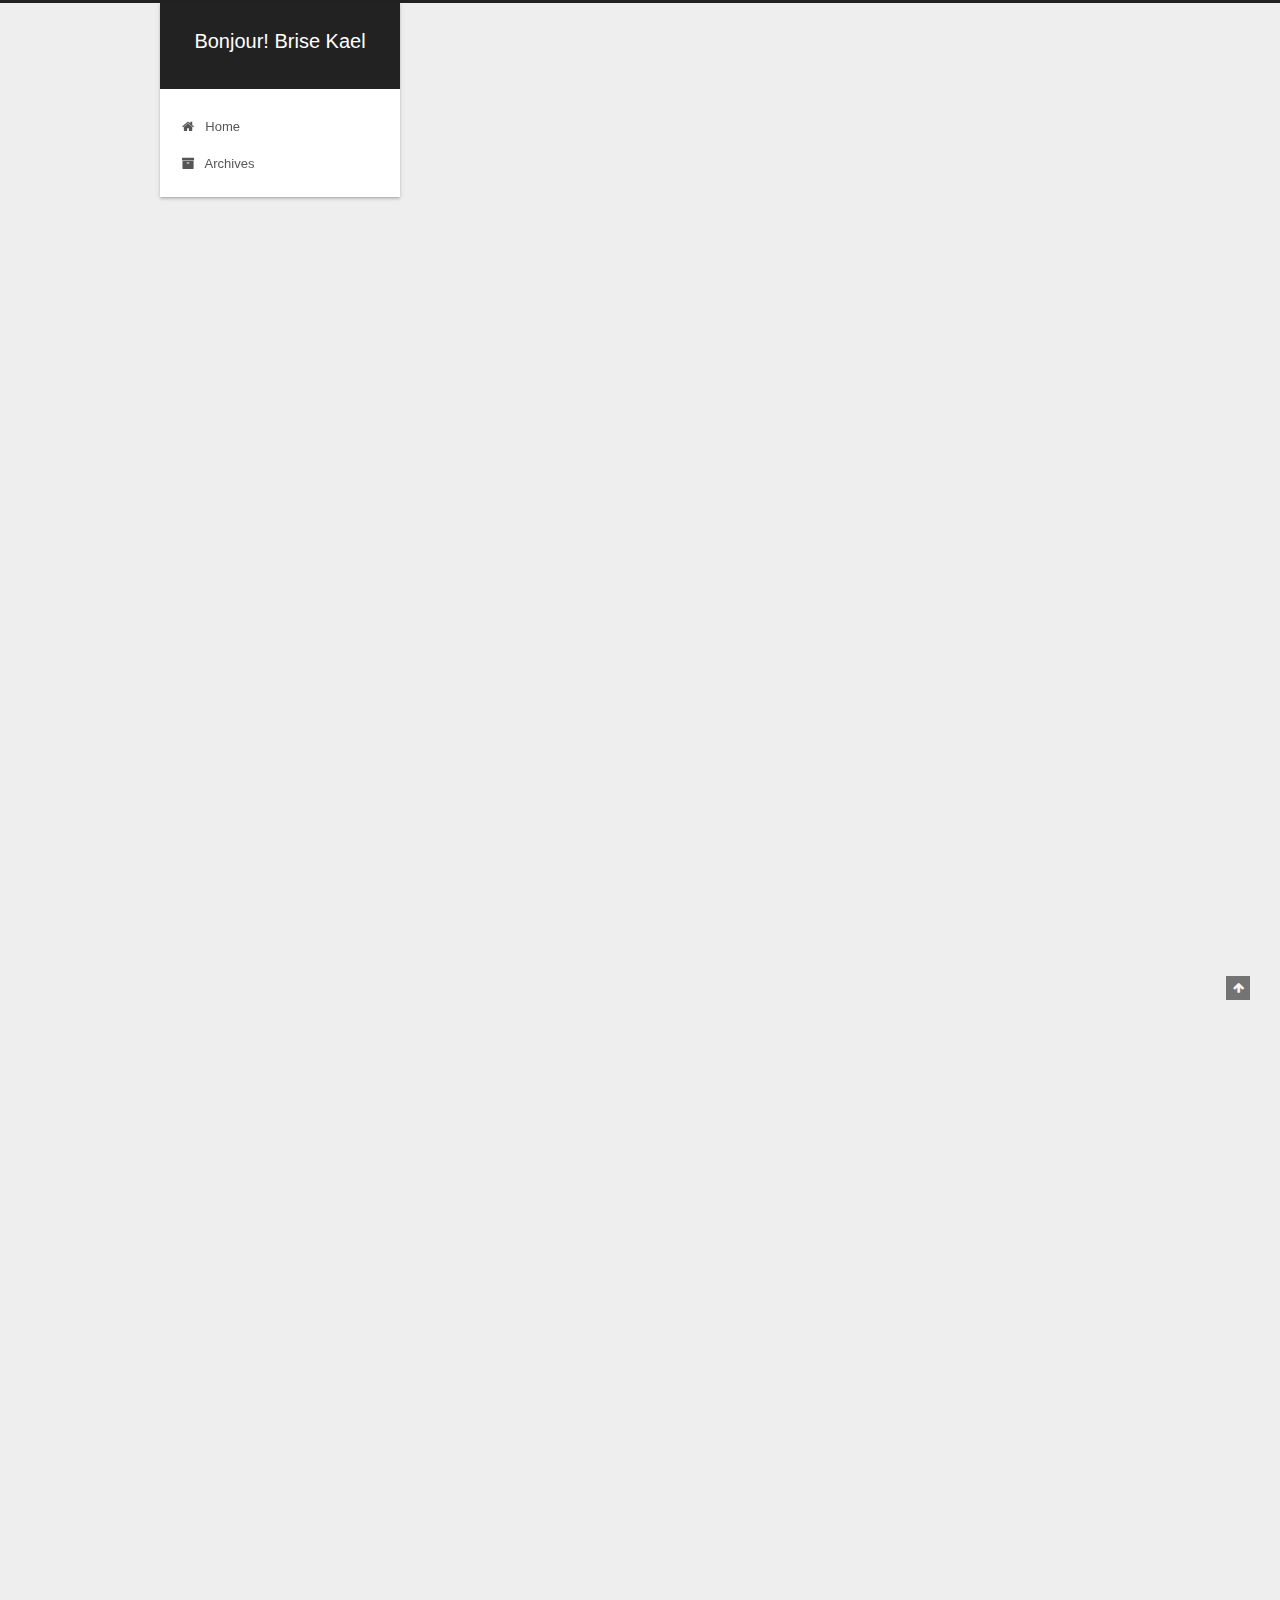
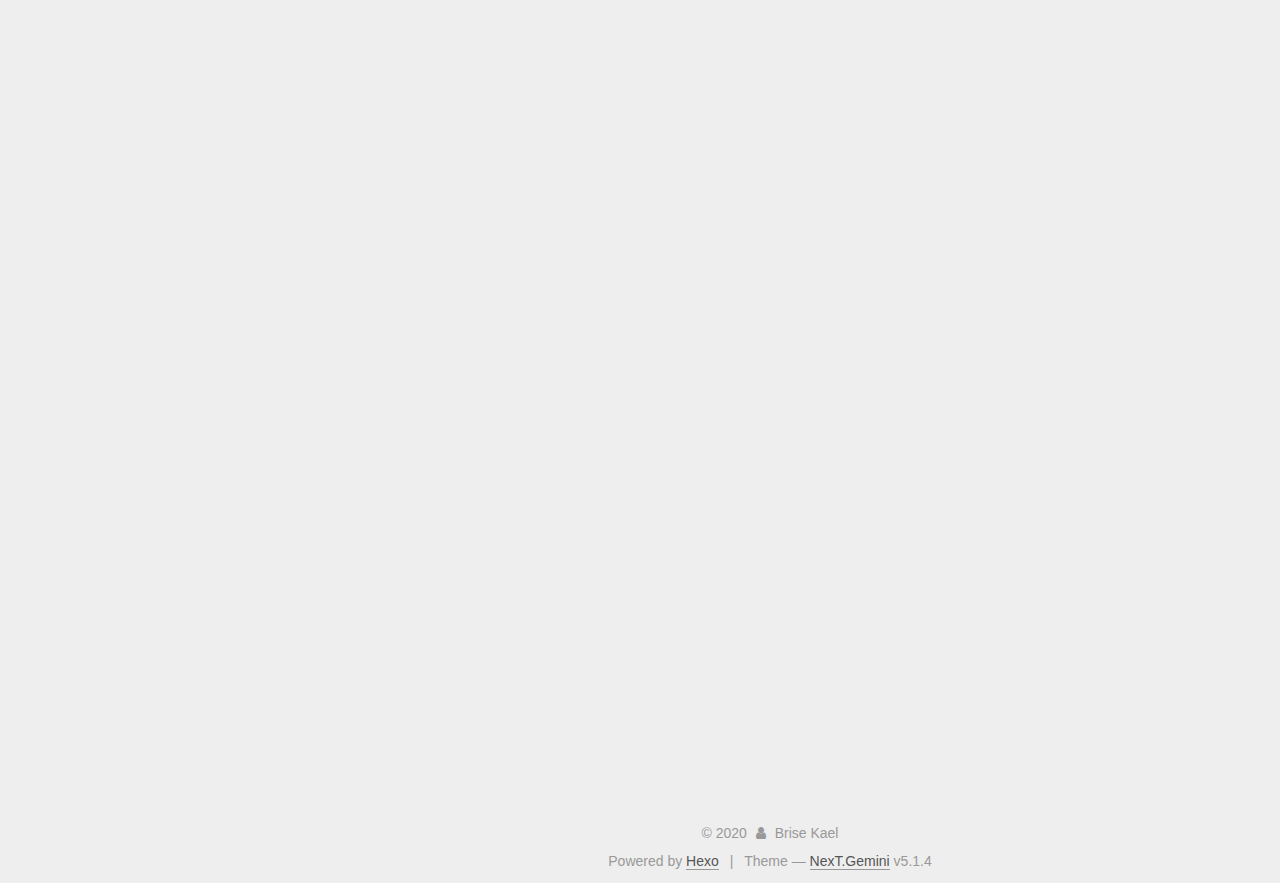
<file: index.html>
<!DOCTYPE html>



  


<html class="theme-next gemini use-motion" lang="">
<head>
  <meta charset="UTF-8"/>
<meta http-equiv="X-UA-Compatible" content="IE=edge" />
<meta name="viewport" content="width=device-width, initial-scale=1, maximum-scale=1"/>
<meta name="theme-color" content="#222">









<meta http-equiv="Cache-Control" content="no-transform" />
<meta http-equiv="Cache-Control" content="no-siteapp" />






















<link href="/lib/font-awesome/css/font-awesome.min.css?v=4.6.2" rel="stylesheet" type="text/css" />

<link href="/css/main.css?v=5.1.4" rel="stylesheet" type="text/css" />


  <link rel="apple-touch-icon" sizes="180x180" href="/images/apple-touch-icon-next.png?v=5.1.4">


  <link rel="icon" type="image/png" sizes="32x32" href="/images/favicon-32x32-next.png?v=5.1.4">


  <link rel="icon" type="image/png" sizes="16x16" href="/images/favicon-16x16-next.png?v=5.1.4">


  <link rel="mask-icon" href="/images/logo.svg?v=5.1.4" color="#222">





  <meta name="keywords" content="Hexo, NexT" />










<meta name="description" content="This is a blog site for Brise Kael">
<meta property="og:type" content="website">
<meta property="og:title" content="Bonjour! Brise Kael">
<meta property="og:url" content="https://brisekael.github.io/index.html">
<meta property="og:site_name" content="Bonjour! Brise Kael">
<meta property="og:description" content="This is a blog site for Brise Kael">
<meta property="article:author" content="Brise Kael">
<meta name="twitter:card" content="summary">



<script type="text/javascript" id="hexo.configurations">
  var NexT = window.NexT || {};
  var CONFIG = {
    root: '/',
    scheme: 'Gemini',
    version: '5.1.4',
    sidebar: {"position":"left","display":"post","offset":12,"b2t":false,"scrollpercent":false,"onmobile":false},
    fancybox: false,
    tabs: true,
    motion: {"enable":true,"async":false,"transition":{"post_block":"fadeIn","post_header":"slideDownIn","post_body":"slideDownIn","coll_header":"slideLeftIn","sidebar":"slideUpIn"}},
    duoshuo: {
      userId: '0',
      author: 'Author'
    },
    algolia: {
      applicationID: '',
      apiKey: '',
      indexName: '',
      hits: {"per_page":10},
      labels: {"input_placeholder":"Search for Posts","hits_empty":"We didn't find any results for the search: ${query}","hits_stats":"${hits} results found in ${time} ms"}
    }
  };
</script>



  <link rel="canonical" href="https://brisekael.github.io/"/>





  <title>Bonjour! Brise Kael</title>
  








<meta name="generator" content="Hexo 4.2.0"></head>

<body itemscope itemtype="http://schema.org/WebPage" lang="default">

  
  
    
  

  <div class="container sidebar-position-left 
  page-home">
    <div class="headband"></div>

    <header id="header" class="header" itemscope itemtype="http://schema.org/WPHeader">
      <div class="header-inner"><div class="site-brand-wrapper">
  <div class="site-meta ">
    

    <div class="custom-logo-site-title">
      <a href="/"  class="brand" rel="start">
        <span class="logo-line-before"><i></i></span>
        <span class="site-title">Bonjour! Brise Kael</span>
        <span class="logo-line-after"><i></i></span>
      </a>
    </div>
      
        <p class="site-subtitle"></p>
      
  </div>

  <div class="site-nav-toggle">
    <button>
      <span class="btn-bar"></span>
      <span class="btn-bar"></span>
      <span class="btn-bar"></span>
    </button>
  </div>
</div>

<nav class="site-nav">
  

  
    <ul id="menu" class="menu">
      
        
        <li class="menu-item menu-item-home">
          <a href="/" rel="section">
            
              <i class="menu-item-icon fa fa-fw fa-home"></i> <br />
            
            Home
          </a>
        </li>
      
        
        <li class="menu-item menu-item-archives">
          <a href="/archives/" rel="section">
            
              <i class="menu-item-icon fa fa-fw fa-archive"></i> <br />
            
            Archives
          </a>
        </li>
      

      
    </ul>
  

  
</nav>



 </div>
    </header>

    <main id="main" class="main">
      <div class="main-inner">
        <div class="content-wrap">
          <div id="content" class="content">
            
  <section id="posts" class="posts-expand">
    
      

  

  
  
  

  <article class="post post-type-normal" itemscope itemtype="http://schema.org/Article">
  
  
  
  <div class="post-block">
    <link itemprop="mainEntityOfPage" href="https://brisekael.github.io/picture-test/">

    <span hidden itemprop="author" itemscope itemtype="http://schema.org/Person">
      <meta itemprop="name" content="Brise Kael">
      <meta itemprop="description" content="">
      <meta itemprop="image" content="/images/avatar.gif">
    </span>

    <span hidden itemprop="publisher" itemscope itemtype="http://schema.org/Organization">
      <meta itemprop="name" content="Bonjour! Brise Kael">
    </span>

    
      <header class="post-header">

        
        
          <h1 class="post-title" itemprop="name headline">
                
                <a class="post-title-link" href="/picture-test/" itemprop="url">【总结】Hexo解决图片链接</a></h1>
        

        <div class="post-meta">
          <span class="post-time">
            
              <span class="post-meta-item-icon">
                <i class="fa fa-calendar-o"></i>
              </span>
              
                <span class="post-meta-item-text">Posted on</span>
              
              <time title="Post created" itemprop="dateCreated datePublished" datetime="2018-12-09T17:56:13+08:00">
                2018-12-09
              </time>
            

            

            
          </span>

          

          
            
          

          
          

          

          

          

        </div>
      </header>
    

    
    
    
    <div class="post-body" itemprop="articleBody">

      
      

      
        
          
            <h3 id="解决图片链接适配问题"><a href="#解决图片链接适配问题" class="headerlink" title="解决图片链接适配问题"></a>解决图片链接适配问题</h3><p>因为Typora是一款使用<code>markdown</code>语言编写的文件，不兼容<code>Hexo</code>博客的工具链语言。而<code>Hexo</code>本身也无法正确理解这种<code>markdown</code>语言中的<code>img</code>模块<code>![xxx] (/xxx.png)</code>，生成正确的图片链接。</p>
<p><code>Hexo</code>从来不认为这个是一个解读<code>markdown</code>语言的<code>img</code>模块功能的<code>bug</code>，而是认为这是一个<code>feature</code>。因此在3.6版本中推出特有的<code>Hexo Tag</code>语言解决了这个问题，注意路径的前缀必须是正斜杠<code>/</code>，这样才可以被正确解析成正确的<code>Hexo</code>图片地址。</p>
<figure class="highlight html"><table><tr><td class="gutter"><pre><span class="line">1</span><br></pre></td><td class="code"><pre><span class="line">&#123;% img /xxx.png XXX %&#125;</span><br></pre></td></tr></table></figure>

<p>之前使用的解决方案都是安装<code>hexo-asset-image</code>插件，但是这个东西写的很烂，不是很好用。后来解读这个插件的<code>index.js</code>文件源码后，可以使用另一种设计思路，即使用<code>post-render</code>的<code>filter</code>将<code>markdown</code>语言的<code>img</code>提前解析成<code>hexo</code>语言的<code>img</code>，这样就可以正常解析图片地址了。</p>
<p>最后机智的我搞了一个<code>npm package</code>来完成以上步骤。</p>
<img src="/picture-test/image-20200101211853859.png" title="image-20200101211853859">

<p>以下是解决方案。</p>
<figure class="highlight plain"><table><tr><td class="gutter"><pre><span class="line">1</span><br></pre></td><td class="code"><pre><span class="line">npm install hexo-img-tag-transform</span><br></pre></td></tr></table></figure>

<p>随后设置<code>hexo</code>的<code>_config.yml</code>里的<code>post_asset_folder</code>为<code>true</code>，这样生成的新<code>hexo page</code>就自带文件夹。</p>
<img src="/picture-test/image-20200101110506732.png" title="image-20200101110506732">

<p>开启<code>Typora</code>的偏好设置，图像，复制到指定路径，这样可以自由地粘贴图片了。</p>
<img src="/picture-test/image-20200101110051056.png" title="image-20200101110051056">

<p>如下，<code>OneNote</code>的截图是<code>windows+shift+s</code>。</p>
<img src="/picture-test/72000034_p0.png" title="72000034_p0">

<p>原地址链接 <a href="https://www.pixiv.net/member_illust.php?mode=medium&amp;illust_id=72000034" target="_blank" rel="noopener">https://www.pixiv.net/member_illust.php?mode=medium&amp;illust_id=72000034</a></p>
<p>完。</p>

          
        
      
    </div>
    
    
    

    

    

    

    <footer class="post-footer">
      

      

      

      
      
        <div class="post-eof"></div>
      
    </footer>
  </div>
  
  
  
  </article>


    
      

  

  
  
  

  <article class="post post-type-normal" itemscope itemtype="http://schema.org/Article">
  
  
  
  <div class="post-block">
    <link itemprop="mainEntityOfPage" href="https://brisekael.github.io/hello-world/">

    <span hidden itemprop="author" itemscope itemtype="http://schema.org/Person">
      <meta itemprop="name" content="Brise Kael">
      <meta itemprop="description" content="">
      <meta itemprop="image" content="/images/avatar.gif">
    </span>

    <span hidden itemprop="publisher" itemscope itemtype="http://schema.org/Organization">
      <meta itemprop="name" content="Bonjour! Brise Kael">
    </span>

    
      <header class="post-header">

        
        
          <h1 class="post-title" itemprop="name headline">
                
                <a class="post-title-link" href="/hello-world/" itemprop="url">Hello World</a></h1>
        

        <div class="post-meta">
          <span class="post-time">
            
              <span class="post-meta-item-icon">
                <i class="fa fa-calendar-o"></i>
              </span>
              
                <span class="post-meta-item-text">Posted on</span>
              
              <time title="Post created" itemprop="dateCreated datePublished" datetime="2018-12-09T12:00:00+08:00">
                2018-12-09
              </time>
            

            

            
          </span>

          

          
            
          

          
          

          

          

          

        </div>
      </header>
    

    
    
    
    <div class="post-body" itemprop="articleBody">

      
      

      
        
          
            <p>Welcome to <a href="https://hexo.io/" target="_blank" rel="noopener">Hexo</a>! This is your very first post. Check <a href="https://hexo.io/docs/" target="_blank" rel="noopener">documentation</a> for more info. If you get any problems when using Hexo, you can find the answer in <a href="https://hexo.io/docs/troubleshooting.html" target="_blank" rel="noopener">troubleshooting</a> or you can ask me on <a href="https://github.com/hexojs/hexo/issues" target="_blank" rel="noopener">GitHub</a>.</p>
<h2 id="Quick-Start"><a href="#Quick-Start" class="headerlink" title="Quick Start"></a>Quick Start</h2><h3 id="Create-a-new-post"><a href="#Create-a-new-post" class="headerlink" title="Create a new post"></a>Create a new post</h3><figure class="highlight bash"><table><tr><td class="gutter"><pre><span class="line">1</span><br></pre></td><td class="code"><pre><span class="line">$ hexo new <span class="string">"My New Post"</span></span><br></pre></td></tr></table></figure>

<p>More info: <a href="https://hexo.io/docs/writing.html" target="_blank" rel="noopener">Writing</a></p>
<h3 id="Run-server"><a href="#Run-server" class="headerlink" title="Run server"></a>Run server</h3><figure class="highlight bash"><table><tr><td class="gutter"><pre><span class="line">1</span><br></pre></td><td class="code"><pre><span class="line">$ hexo server</span><br></pre></td></tr></table></figure>

<p>More info: <a href="https://hexo.io/docs/server.html" target="_blank" rel="noopener">Server</a></p>
<h3 id="Generate-static-files"><a href="#Generate-static-files" class="headerlink" title="Generate static files"></a>Generate static files</h3><figure class="highlight bash"><table><tr><td class="gutter"><pre><span class="line">1</span><br></pre></td><td class="code"><pre><span class="line">$ hexo generate</span><br></pre></td></tr></table></figure>

<p>More info: <a href="https://hexo.io/docs/generating.html" target="_blank" rel="noopener">Generating</a></p>
<h3 id="Deploy-to-remote-sites"><a href="#Deploy-to-remote-sites" class="headerlink" title="Deploy to remote sites"></a>Deploy to remote sites</h3><figure class="highlight bash"><table><tr><td class="gutter"><pre><span class="line">1</span><br></pre></td><td class="code"><pre><span class="line">$ hexo deploy</span><br></pre></td></tr></table></figure>

<p>More info: <a href="https://hexo.io/docs/one-command-deployment.html" target="_blank" rel="noopener">Deployment</a></p>

          
        
      
    </div>
    
    
    

    

    

    

    <footer class="post-footer">
      

      

      

      
      
        <div class="post-eof"></div>
      
    </footer>
  </div>
  
  
  
  </article>


    
  </section>

  


          </div>
          


          

        </div>
        
          
  
  <div class="sidebar-toggle">
    <div class="sidebar-toggle-line-wrap">
      <span class="sidebar-toggle-line sidebar-toggle-line-first"></span>
      <span class="sidebar-toggle-line sidebar-toggle-line-middle"></span>
      <span class="sidebar-toggle-line sidebar-toggle-line-last"></span>
    </div>
  </div>

  <aside id="sidebar" class="sidebar">
    
    <div class="sidebar-inner">

      

      

      <section class="site-overview-wrap sidebar-panel sidebar-panel-active">
        <div class="site-overview">
          <div class="site-author motion-element" itemprop="author" itemscope itemtype="http://schema.org/Person">
            
              <p class="site-author-name" itemprop="name">Brise Kael</p>
              <p class="site-description motion-element" itemprop="description">This is a blog site for Brise Kael</p>
          </div>

          <nav class="site-state motion-element">

            
              <div class="site-state-item site-state-posts">
              
                <a href="/archives/%7C%7Carchive">
              
                  <span class="site-state-item-count">2</span>
                  <span class="site-state-item-name">posts</span>
                </a>
              </div>
            

            

            

          </nav>

          

          

          
          

          
          

          

        </div>
      </section>

      

      

    </div>
  </aside>


        
      </div>
    </main>

    <footer id="footer" class="footer">
      <div class="footer-inner">
        <div class="copyright">&copy; <span itemprop="copyrightYear">2020</span>
  <span class="with-love">
    <i class="fa fa-user"></i>
  </span>
  <span class="author" itemprop="copyrightHolder">Brise Kael</span>

  
</div>


  <div class="powered-by">Powered by <a class="theme-link" target="_blank" href="https://hexo.io">Hexo</a></div>



  <span class="post-meta-divider">|</span>



  <div class="theme-info">Theme &mdash; <a class="theme-link" target="_blank" href="https://github.com/iissnan/hexo-theme-next">NexT.Gemini</a> v5.1.4</div>




        







        
      </div>
    </footer>

    
      <div class="back-to-top">
        <i class="fa fa-arrow-up"></i>
        
      </div>
    

    

  </div>

  

<script type="text/javascript">
  if (Object.prototype.toString.call(window.Promise) !== '[object Function]') {
    window.Promise = null;
  }
</script>




















  
  
    <script type="text/javascript" src="/lib/jquery/index.js?v=2.1.3"></script>
  

  
  
    <script type="text/javascript" src="/lib/fastclick/lib/fastclick.min.js?v=1.0.6"></script>
  

  
  
    <script type="text/javascript" src="/lib/jquery_lazyload/jquery.lazyload.js?v=1.9.7"></script>
  

  
  
    <script type="text/javascript" src="/lib/velocity/velocity.min.js?v=1.2.1"></script>
  

  
  
    <script type="text/javascript" src="/lib/velocity/velocity.ui.min.js?v=1.2.1"></script>
  


  


  <script type="text/javascript" src="/js/src/utils.js?v=5.1.4"></script>

  <script type="text/javascript" src="/js/src/motion.js?v=5.1.4"></script>



  
  


  <script type="text/javascript" src="/js/src/affix.js?v=5.1.4"></script>

  <script type="text/javascript" src="/js/src/schemes/pisces.js?v=5.1.4"></script>



  

  


  <script type="text/javascript" src="/js/src/bootstrap.js?v=5.1.4"></script>



  


  




	





  





  












  





  

  

  

  
  

  

  

  

</body>
</html>
</file>
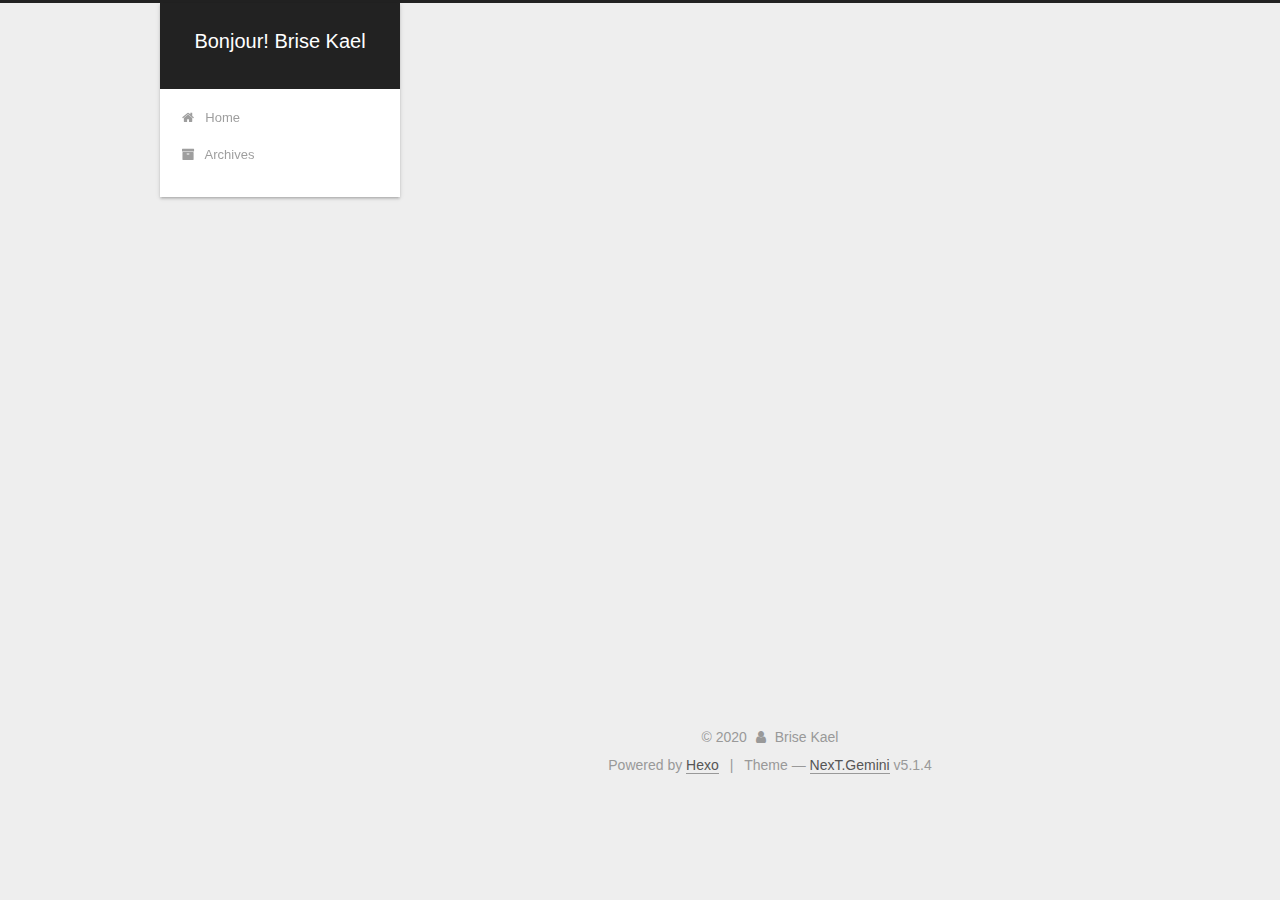
<file: archives/index.html>
<!DOCTYPE html>



  


<html class="theme-next gemini use-motion" lang="">
<head>
  <meta charset="UTF-8"/>
<meta http-equiv="X-UA-Compatible" content="IE=edge" />
<meta name="viewport" content="width=device-width, initial-scale=1, maximum-scale=1"/>
<meta name="theme-color" content="#222">









<meta http-equiv="Cache-Control" content="no-transform" />
<meta http-equiv="Cache-Control" content="no-siteapp" />






















<link href="/lib/font-awesome/css/font-awesome.min.css?v=4.6.2" rel="stylesheet" type="text/css" />

<link href="/css/main.css?v=5.1.4" rel="stylesheet" type="text/css" />


  <link rel="apple-touch-icon" sizes="180x180" href="/images/apple-touch-icon-next.png?v=5.1.4">


  <link rel="icon" type="image/png" sizes="32x32" href="/images/favicon-32x32-next.png?v=5.1.4">


  <link rel="icon" type="image/png" sizes="16x16" href="/images/favicon-16x16-next.png?v=5.1.4">


  <link rel="mask-icon" href="/images/logo.svg?v=5.1.4" color="#222">





  <meta name="keywords" content="Hexo, NexT" />










<meta name="description" content="This is a blog site for Brise Kael">
<meta property="og:type" content="website">
<meta property="og:title" content="Bonjour! Brise Kael">
<meta property="og:url" content="https://brisekael.github.io/archives/index.html">
<meta property="og:site_name" content="Bonjour! Brise Kael">
<meta property="og:description" content="This is a blog site for Brise Kael">
<meta property="article:author" content="Brise Kael">
<meta name="twitter:card" content="summary">



<script type="text/javascript" id="hexo.configurations">
  var NexT = window.NexT || {};
  var CONFIG = {
    root: '/',
    scheme: 'Gemini',
    version: '5.1.4',
    sidebar: {"position":"left","display":"post","offset":12,"b2t":false,"scrollpercent":false,"onmobile":false},
    fancybox: false,
    tabs: true,
    motion: {"enable":true,"async":false,"transition":{"post_block":"fadeIn","post_header":"slideDownIn","post_body":"slideDownIn","coll_header":"slideLeftIn","sidebar":"slideUpIn"}},
    duoshuo: {
      userId: '0',
      author: 'Author'
    },
    algolia: {
      applicationID: '',
      apiKey: '',
      indexName: '',
      hits: {"per_page":10},
      labels: {"input_placeholder":"Search for Posts","hits_empty":"We didn't find any results for the search: ${query}","hits_stats":"${hits} results found in ${time} ms"}
    }
  };
</script>



  <link rel="canonical" href="https://brisekael.github.io/archives/"/>





  <title>Archive | Bonjour! Brise Kael</title>
  








<meta name="generator" content="Hexo 4.2.0"></head>

<body itemscope itemtype="http://schema.org/WebPage" lang="default">

  
  
    
  

  <div class="container sidebar-position-left page-archive">
    <div class="headband"></div>

    <header id="header" class="header" itemscope itemtype="http://schema.org/WPHeader">
      <div class="header-inner"><div class="site-brand-wrapper">
  <div class="site-meta ">
    

    <div class="custom-logo-site-title">
      <a href="/"  class="brand" rel="start">
        <span class="logo-line-before"><i></i></span>
        <span class="site-title">Bonjour! Brise Kael</span>
        <span class="logo-line-after"><i></i></span>
      </a>
    </div>
      
        <p class="site-subtitle"></p>
      
  </div>

  <div class="site-nav-toggle">
    <button>
      <span class="btn-bar"></span>
      <span class="btn-bar"></span>
      <span class="btn-bar"></span>
    </button>
  </div>
</div>

<nav class="site-nav">
  

  
    <ul id="menu" class="menu">
      
        
        <li class="menu-item menu-item-home">
          <a href="/" rel="section">
            
              <i class="menu-item-icon fa fa-fw fa-home"></i> <br />
            
            Home
          </a>
        </li>
      
        
        <li class="menu-item menu-item-archives">
          <a href="/archives/" rel="section">
            
              <i class="menu-item-icon fa fa-fw fa-archive"></i> <br />
            
            Archives
          </a>
        </li>
      

      
    </ul>
  

  
</nav>



 </div>
    </header>

    <main id="main" class="main">
      <div class="main-inner">
        <div class="content-wrap">
          <div id="content" class="content">
            

  
  
  
  <div class="post-block archive">
    <div id="posts" class="posts-collapse">
      <span class="archive-move-on"></span>

      <span class="archive-page-counter">
        
        
        
          
        
        Um..! 2 posts in total. Keep on posting.
      </span>

      

        
        
        

        
          
          <div class="collection-title">
            <h1 class="archive-year" id="archive-year-2018">2018</h1>
          </div>
        
        

        

  <article class="post post-type-normal" itemscope itemtype="http://schema.org/Article">
    <header class="post-header">

      <h2 class="post-title">
        
            <a class="post-title-link" href="/picture-test/" itemprop="url">
              
                <span itemprop="name">【总结】Hexo解决图片链接</span>
              
            </a>
        
      </h2>

      <div class="post-meta">
        <time class="post-time" itemprop="dateCreated"
              datetime="2018-12-09T17:56:13+08:00"
              content="2018-12-09" >
          12-09
        </time>
      </div>

    </header>
  </article>



      

        
        
        

        
        

        

  <article class="post post-type-normal" itemscope itemtype="http://schema.org/Article">
    <header class="post-header">

      <h2 class="post-title">
        
            <a class="post-title-link" href="/hello-world/" itemprop="url">
              
                <span itemprop="name">Hello World</span>
              
            </a>
        
      </h2>

      <div class="post-meta">
        <time class="post-time" itemprop="dateCreated"
              datetime="2018-12-09T12:00:00+08:00"
              content="2018-12-09" >
          12-09
        </time>
      </div>

    </header>
  </article>



      

    </div>
  </div>
  
  
  

  



          </div>
          


          

        </div>
        
          
  
  <div class="sidebar-toggle">
    <div class="sidebar-toggle-line-wrap">
      <span class="sidebar-toggle-line sidebar-toggle-line-first"></span>
      <span class="sidebar-toggle-line sidebar-toggle-line-middle"></span>
      <span class="sidebar-toggle-line sidebar-toggle-line-last"></span>
    </div>
  </div>

  <aside id="sidebar" class="sidebar">
    
    <div class="sidebar-inner">

      

      

      <section class="site-overview-wrap sidebar-panel sidebar-panel-active">
        <div class="site-overview">
          <div class="site-author motion-element" itemprop="author" itemscope itemtype="http://schema.org/Person">
            
              <p class="site-author-name" itemprop="name">Brise Kael</p>
              <p class="site-description motion-element" itemprop="description">This is a blog site for Brise Kael</p>
          </div>

          <nav class="site-state motion-element">

            
              <div class="site-state-item site-state-posts">
              
                <a href="/archives/%7C%7Carchive">
              
                  <span class="site-state-item-count">2</span>
                  <span class="site-state-item-name">posts</span>
                </a>
              </div>
            

            

            

          </nav>

          

          

          
          

          
          

          

        </div>
      </section>

      

      

    </div>
  </aside>


        
      </div>
    </main>

    <footer id="footer" class="footer">
      <div class="footer-inner">
        <div class="copyright">&copy; <span itemprop="copyrightYear">2020</span>
  <span class="with-love">
    <i class="fa fa-user"></i>
  </span>
  <span class="author" itemprop="copyrightHolder">Brise Kael</span>

  
</div>


  <div class="powered-by">Powered by <a class="theme-link" target="_blank" href="https://hexo.io">Hexo</a></div>



  <span class="post-meta-divider">|</span>



  <div class="theme-info">Theme &mdash; <a class="theme-link" target="_blank" href="https://github.com/iissnan/hexo-theme-next">NexT.Gemini</a> v5.1.4</div>




        







        
      </div>
    </footer>

    
      <div class="back-to-top">
        <i class="fa fa-arrow-up"></i>
        
      </div>
    

    

  </div>

  

<script type="text/javascript">
  if (Object.prototype.toString.call(window.Promise) !== '[object Function]') {
    window.Promise = null;
  }
</script>




















  
  
    <script type="text/javascript" src="/lib/jquery/index.js?v=2.1.3"></script>
  

  
  
    <script type="text/javascript" src="/lib/fastclick/lib/fastclick.min.js?v=1.0.6"></script>
  

  
  
    <script type="text/javascript" src="/lib/jquery_lazyload/jquery.lazyload.js?v=1.9.7"></script>
  

  
  
    <script type="text/javascript" src="/lib/velocity/velocity.min.js?v=1.2.1"></script>
  

  
  
    <script type="text/javascript" src="/lib/velocity/velocity.ui.min.js?v=1.2.1"></script>
  


  


  <script type="text/javascript" src="/js/src/utils.js?v=5.1.4"></script>

  <script type="text/javascript" src="/js/src/motion.js?v=5.1.4"></script>



  
  


  <script type="text/javascript" src="/js/src/affix.js?v=5.1.4"></script>

  <script type="text/javascript" src="/js/src/schemes/pisces.js?v=5.1.4"></script>



  

  


  <script type="text/javascript" src="/js/src/bootstrap.js?v=5.1.4"></script>



  


  




	





  





  












  





  

  

  

  
  

  

  

  

</body>
</html>
</file>
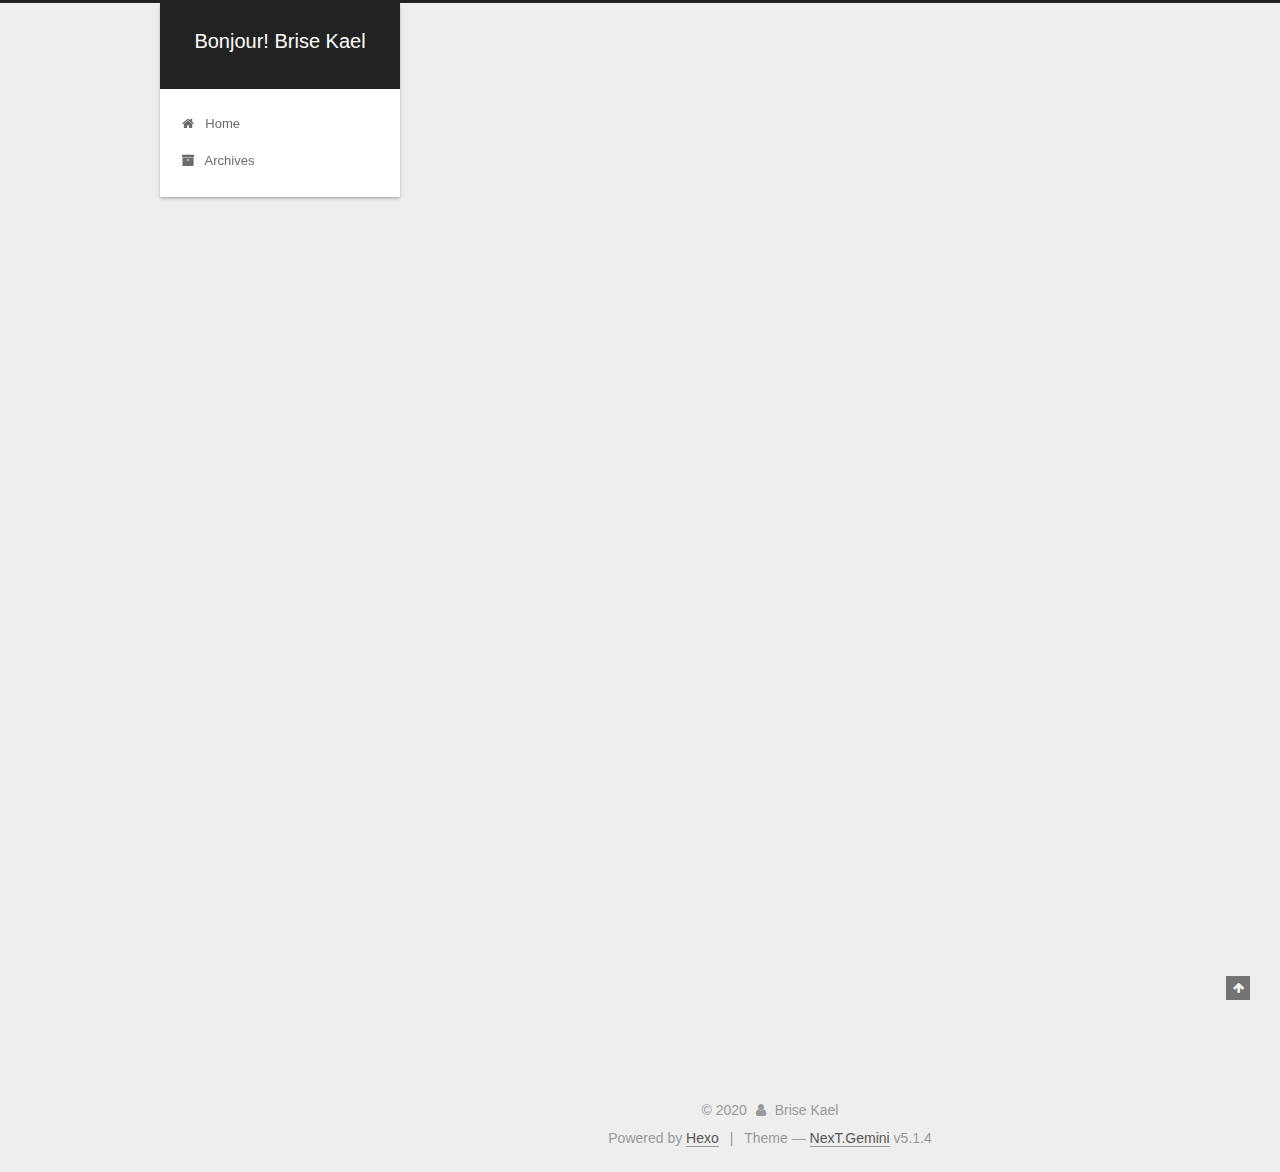
<file: hello-world/index.html>
<!DOCTYPE html>



  


<html class="theme-next gemini use-motion" lang="">
<head>
  <meta charset="UTF-8"/>
<meta http-equiv="X-UA-Compatible" content="IE=edge" />
<meta name="viewport" content="width=device-width, initial-scale=1, maximum-scale=1"/>
<meta name="theme-color" content="#222">









<meta http-equiv="Cache-Control" content="no-transform" />
<meta http-equiv="Cache-Control" content="no-siteapp" />






















<link href="/lib/font-awesome/css/font-awesome.min.css?v=4.6.2" rel="stylesheet" type="text/css" />

<link href="/css/main.css?v=5.1.4" rel="stylesheet" type="text/css" />


  <link rel="apple-touch-icon" sizes="180x180" href="/images/apple-touch-icon-next.png?v=5.1.4">


  <link rel="icon" type="image/png" sizes="32x32" href="/images/favicon-32x32-next.png?v=5.1.4">


  <link rel="icon" type="image/png" sizes="16x16" href="/images/favicon-16x16-next.png?v=5.1.4">


  <link rel="mask-icon" href="/images/logo.svg?v=5.1.4" color="#222">





  <meta name="keywords" content="Hexo, NexT" />










<meta name="description" content="Welcome to Hexo! This is your very first post. Check documentation for more info. If you get any problems when using Hexo, you can find the answer in troubleshooting or you can ask me on GitHub. Quick">
<meta property="og:type" content="article">
<meta property="og:title" content="Hello World">
<meta property="og:url" content="https://brisekael.github.io/hello-world/index.html">
<meta property="og:site_name" content="Bonjour! Brise Kael">
<meta property="og:description" content="Welcome to Hexo! This is your very first post. Check documentation for more info. If you get any problems when using Hexo, you can find the answer in troubleshooting or you can ask me on GitHub. Quick">
<meta property="article:published_time" content="2018-12-09T04:00:00.000Z">
<meta property="article:modified_time" content="2020-01-01T03:28:18.172Z">
<meta property="article:author" content="Brise Kael">
<meta name="twitter:card" content="summary">



<script type="text/javascript" id="hexo.configurations">
  var NexT = window.NexT || {};
  var CONFIG = {
    root: '/',
    scheme: 'Gemini',
    version: '5.1.4',
    sidebar: {"position":"left","display":"post","offset":12,"b2t":false,"scrollpercent":false,"onmobile":false},
    fancybox: false,
    tabs: true,
    motion: {"enable":true,"async":false,"transition":{"post_block":"fadeIn","post_header":"slideDownIn","post_body":"slideDownIn","coll_header":"slideLeftIn","sidebar":"slideUpIn"}},
    duoshuo: {
      userId: '0',
      author: 'Author'
    },
    algolia: {
      applicationID: '',
      apiKey: '',
      indexName: '',
      hits: {"per_page":10},
      labels: {"input_placeholder":"Search for Posts","hits_empty":"We didn't find any results for the search: ${query}","hits_stats":"${hits} results found in ${time} ms"}
    }
  };
</script>



  <link rel="canonical" href="https://brisekael.github.io/hello-world/"/>





  <title>Hello World | Bonjour! Brise Kael</title>
  








<meta name="generator" content="Hexo 4.2.0"></head>

<body itemscope itemtype="http://schema.org/WebPage" lang="default">

  
  
    
  

  <div class="container sidebar-position-left page-post-detail">
    <div class="headband"></div>

    <header id="header" class="header" itemscope itemtype="http://schema.org/WPHeader">
      <div class="header-inner"><div class="site-brand-wrapper">
  <div class="site-meta ">
    

    <div class="custom-logo-site-title">
      <a href="/"  class="brand" rel="start">
        <span class="logo-line-before"><i></i></span>
        <span class="site-title">Bonjour! Brise Kael</span>
        <span class="logo-line-after"><i></i></span>
      </a>
    </div>
      
        <p class="site-subtitle"></p>
      
  </div>

  <div class="site-nav-toggle">
    <button>
      <span class="btn-bar"></span>
      <span class="btn-bar"></span>
      <span class="btn-bar"></span>
    </button>
  </div>
</div>

<nav class="site-nav">
  

  
    <ul id="menu" class="menu">
      
        
        <li class="menu-item menu-item-home">
          <a href="/" rel="section">
            
              <i class="menu-item-icon fa fa-fw fa-home"></i> <br />
            
            Home
          </a>
        </li>
      
        
        <li class="menu-item menu-item-archives">
          <a href="/archives/" rel="section">
            
              <i class="menu-item-icon fa fa-fw fa-archive"></i> <br />
            
            Archives
          </a>
        </li>
      

      
    </ul>
  

  
</nav>



 </div>
    </header>

    <main id="main" class="main">
      <div class="main-inner">
        <div class="content-wrap">
          <div id="content" class="content">
            

  <div id="posts" class="posts-expand">
    

  

  
  
  

  <article class="post post-type-normal" itemscope itemtype="http://schema.org/Article">
  
  
  
  <div class="post-block">
    <link itemprop="mainEntityOfPage" href="https://brisekael.github.io/hello-world/">

    <span hidden itemprop="author" itemscope itemtype="http://schema.org/Person">
      <meta itemprop="name" content="Brise Kael">
      <meta itemprop="description" content="">
      <meta itemprop="image" content="/images/avatar.gif">
    </span>

    <span hidden itemprop="publisher" itemscope itemtype="http://schema.org/Organization">
      <meta itemprop="name" content="Bonjour! Brise Kael">
    </span>

    
      <header class="post-header">

        
        
          <h1 class="post-title" itemprop="name headline">Hello World</h1>
        

        <div class="post-meta">
          <span class="post-time">
            
              <span class="post-meta-item-icon">
                <i class="fa fa-calendar-o"></i>
              </span>
              
                <span class="post-meta-item-text">Posted on</span>
              
              <time title="Post created" itemprop="dateCreated datePublished" datetime="2018-12-09T12:00:00+08:00">
                2018-12-09
              </time>
            

            

            
          </span>

          

          
            
          

          
          

          

          

          

        </div>
      </header>
    

    
    
    
    <div class="post-body" itemprop="articleBody">

      
      

      
        <p>Welcome to <a href="https://hexo.io/" target="_blank" rel="noopener">Hexo</a>! This is your very first post. Check <a href="https://hexo.io/docs/" target="_blank" rel="noopener">documentation</a> for more info. If you get any problems when using Hexo, you can find the answer in <a href="https://hexo.io/docs/troubleshooting.html" target="_blank" rel="noopener">troubleshooting</a> or you can ask me on <a href="https://github.com/hexojs/hexo/issues" target="_blank" rel="noopener">GitHub</a>.</p>
<h2 id="Quick-Start"><a href="#Quick-Start" class="headerlink" title="Quick Start"></a>Quick Start</h2><h3 id="Create-a-new-post"><a href="#Create-a-new-post" class="headerlink" title="Create a new post"></a>Create a new post</h3><figure class="highlight bash"><table><tr><td class="gutter"><pre><span class="line">1</span><br></pre></td><td class="code"><pre><span class="line">$ hexo new <span class="string">"My New Post"</span></span><br></pre></td></tr></table></figure>

<p>More info: <a href="https://hexo.io/docs/writing.html" target="_blank" rel="noopener">Writing</a></p>
<h3 id="Run-server"><a href="#Run-server" class="headerlink" title="Run server"></a>Run server</h3><figure class="highlight bash"><table><tr><td class="gutter"><pre><span class="line">1</span><br></pre></td><td class="code"><pre><span class="line">$ hexo server</span><br></pre></td></tr></table></figure>

<p>More info: <a href="https://hexo.io/docs/server.html" target="_blank" rel="noopener">Server</a></p>
<h3 id="Generate-static-files"><a href="#Generate-static-files" class="headerlink" title="Generate static files"></a>Generate static files</h3><figure class="highlight bash"><table><tr><td class="gutter"><pre><span class="line">1</span><br></pre></td><td class="code"><pre><span class="line">$ hexo generate</span><br></pre></td></tr></table></figure>

<p>More info: <a href="https://hexo.io/docs/generating.html" target="_blank" rel="noopener">Generating</a></p>
<h3 id="Deploy-to-remote-sites"><a href="#Deploy-to-remote-sites" class="headerlink" title="Deploy to remote sites"></a>Deploy to remote sites</h3><figure class="highlight bash"><table><tr><td class="gutter"><pre><span class="line">1</span><br></pre></td><td class="code"><pre><span class="line">$ hexo deploy</span><br></pre></td></tr></table></figure>

<p>More info: <a href="https://hexo.io/docs/one-command-deployment.html" target="_blank" rel="noopener">Deployment</a></p>

      
    </div>
    
    
    

    

    

    

    <footer class="post-footer">
      

      
      
      

      
        <div class="post-nav">
          <div class="post-nav-next post-nav-item">
            
          </div>

          <span class="post-nav-divider"></span>

          <div class="post-nav-prev post-nav-item">
            
              <a href="/picture-test/" rel="prev" title="【总结】Hexo解决图片链接">
                【总结】Hexo解决图片链接 <i class="fa fa-chevron-right"></i>
              </a>
            
          </div>
        </div>
      

      
      
    </footer>
  </div>
  
  
  
  </article>



    <div class="post-spread">
      
    </div>
  </div>


          </div>
          


          

  



        </div>
        
          
  
  <div class="sidebar-toggle">
    <div class="sidebar-toggle-line-wrap">
      <span class="sidebar-toggle-line sidebar-toggle-line-first"></span>
      <span class="sidebar-toggle-line sidebar-toggle-line-middle"></span>
      <span class="sidebar-toggle-line sidebar-toggle-line-last"></span>
    </div>
  </div>

  <aside id="sidebar" class="sidebar">
    
    <div class="sidebar-inner">

      

      
        <ul class="sidebar-nav motion-element">
          <li class="sidebar-nav-toc sidebar-nav-active" data-target="post-toc-wrap">
            Table of Contents
          </li>
          <li class="sidebar-nav-overview" data-target="site-overview-wrap">
            Overview
          </li>
        </ul>
      

      <section class="site-overview-wrap sidebar-panel">
        <div class="site-overview">
          <div class="site-author motion-element" itemprop="author" itemscope itemtype="http://schema.org/Person">
            
              <p class="site-author-name" itemprop="name">Brise Kael</p>
              <p class="site-description motion-element" itemprop="description">This is a blog site for Brise Kael</p>
          </div>

          <nav class="site-state motion-element">

            
              <div class="site-state-item site-state-posts">
              
                <a href="/archives/%7C%7Carchive">
              
                  <span class="site-state-item-count">2</span>
                  <span class="site-state-item-name">posts</span>
                </a>
              </div>
            

            

            

          </nav>

          

          

          
          

          
          

          

        </div>
      </section>

      
      <!--noindex-->
        <section class="post-toc-wrap motion-element sidebar-panel sidebar-panel-active">
          <div class="post-toc">

            
              
            

            
              <div class="post-toc-content"><ol class="nav"><li class="nav-item nav-level-2"><a class="nav-link" href="#Quick-Start"><span class="nav-number">1.</span> <span class="nav-text">Quick Start</span></a><ol class="nav-child"><li class="nav-item nav-level-3"><a class="nav-link" href="#Create-a-new-post"><span class="nav-number">1.1.</span> <span class="nav-text">Create a new post</span></a></li><li class="nav-item nav-level-3"><a class="nav-link" href="#Run-server"><span class="nav-number">1.2.</span> <span class="nav-text">Run server</span></a></li><li class="nav-item nav-level-3"><a class="nav-link" href="#Generate-static-files"><span class="nav-number">1.3.</span> <span class="nav-text">Generate static files</span></a></li><li class="nav-item nav-level-3"><a class="nav-link" href="#Deploy-to-remote-sites"><span class="nav-number">1.4.</span> <span class="nav-text">Deploy to remote sites</span></a></li></ol></li></ol></div>
            

          </div>
        </section>
      <!--/noindex-->
      

      

    </div>
  </aside>


        
      </div>
    </main>

    <footer id="footer" class="footer">
      <div class="footer-inner">
        <div class="copyright">&copy; <span itemprop="copyrightYear">2020</span>
  <span class="with-love">
    <i class="fa fa-user"></i>
  </span>
  <span class="author" itemprop="copyrightHolder">Brise Kael</span>

  
</div>


  <div class="powered-by">Powered by <a class="theme-link" target="_blank" href="https://hexo.io">Hexo</a></div>



  <span class="post-meta-divider">|</span>



  <div class="theme-info">Theme &mdash; <a class="theme-link" target="_blank" href="https://github.com/iissnan/hexo-theme-next">NexT.Gemini</a> v5.1.4</div>




        







        
      </div>
    </footer>

    
      <div class="back-to-top">
        <i class="fa fa-arrow-up"></i>
        
      </div>
    

    

  </div>

  

<script type="text/javascript">
  if (Object.prototype.toString.call(window.Promise) !== '[object Function]') {
    window.Promise = null;
  }
</script>




















  
  
    <script type="text/javascript" src="/lib/jquery/index.js?v=2.1.3"></script>
  

  
  
    <script type="text/javascript" src="/lib/fastclick/lib/fastclick.min.js?v=1.0.6"></script>
  

  
  
    <script type="text/javascript" src="/lib/jquery_lazyload/jquery.lazyload.js?v=1.9.7"></script>
  

  
  
    <script type="text/javascript" src="/lib/velocity/velocity.min.js?v=1.2.1"></script>
  

  
  
    <script type="text/javascript" src="/lib/velocity/velocity.ui.min.js?v=1.2.1"></script>
  


  


  <script type="text/javascript" src="/js/src/utils.js?v=5.1.4"></script>

  <script type="text/javascript" src="/js/src/motion.js?v=5.1.4"></script>



  
  


  <script type="text/javascript" src="/js/src/affix.js?v=5.1.4"></script>

  <script type="text/javascript" src="/js/src/schemes/pisces.js?v=5.1.4"></script>



  
  <script type="text/javascript" src="/js/src/scrollspy.js?v=5.1.4"></script>
<script type="text/javascript" src="/js/src/post-details.js?v=5.1.4"></script>



  


  <script type="text/javascript" src="/js/src/bootstrap.js?v=5.1.4"></script>



  


  




	





  





  












  





  

  

  

  
  

  

  

  

</body>
</html>
</file>
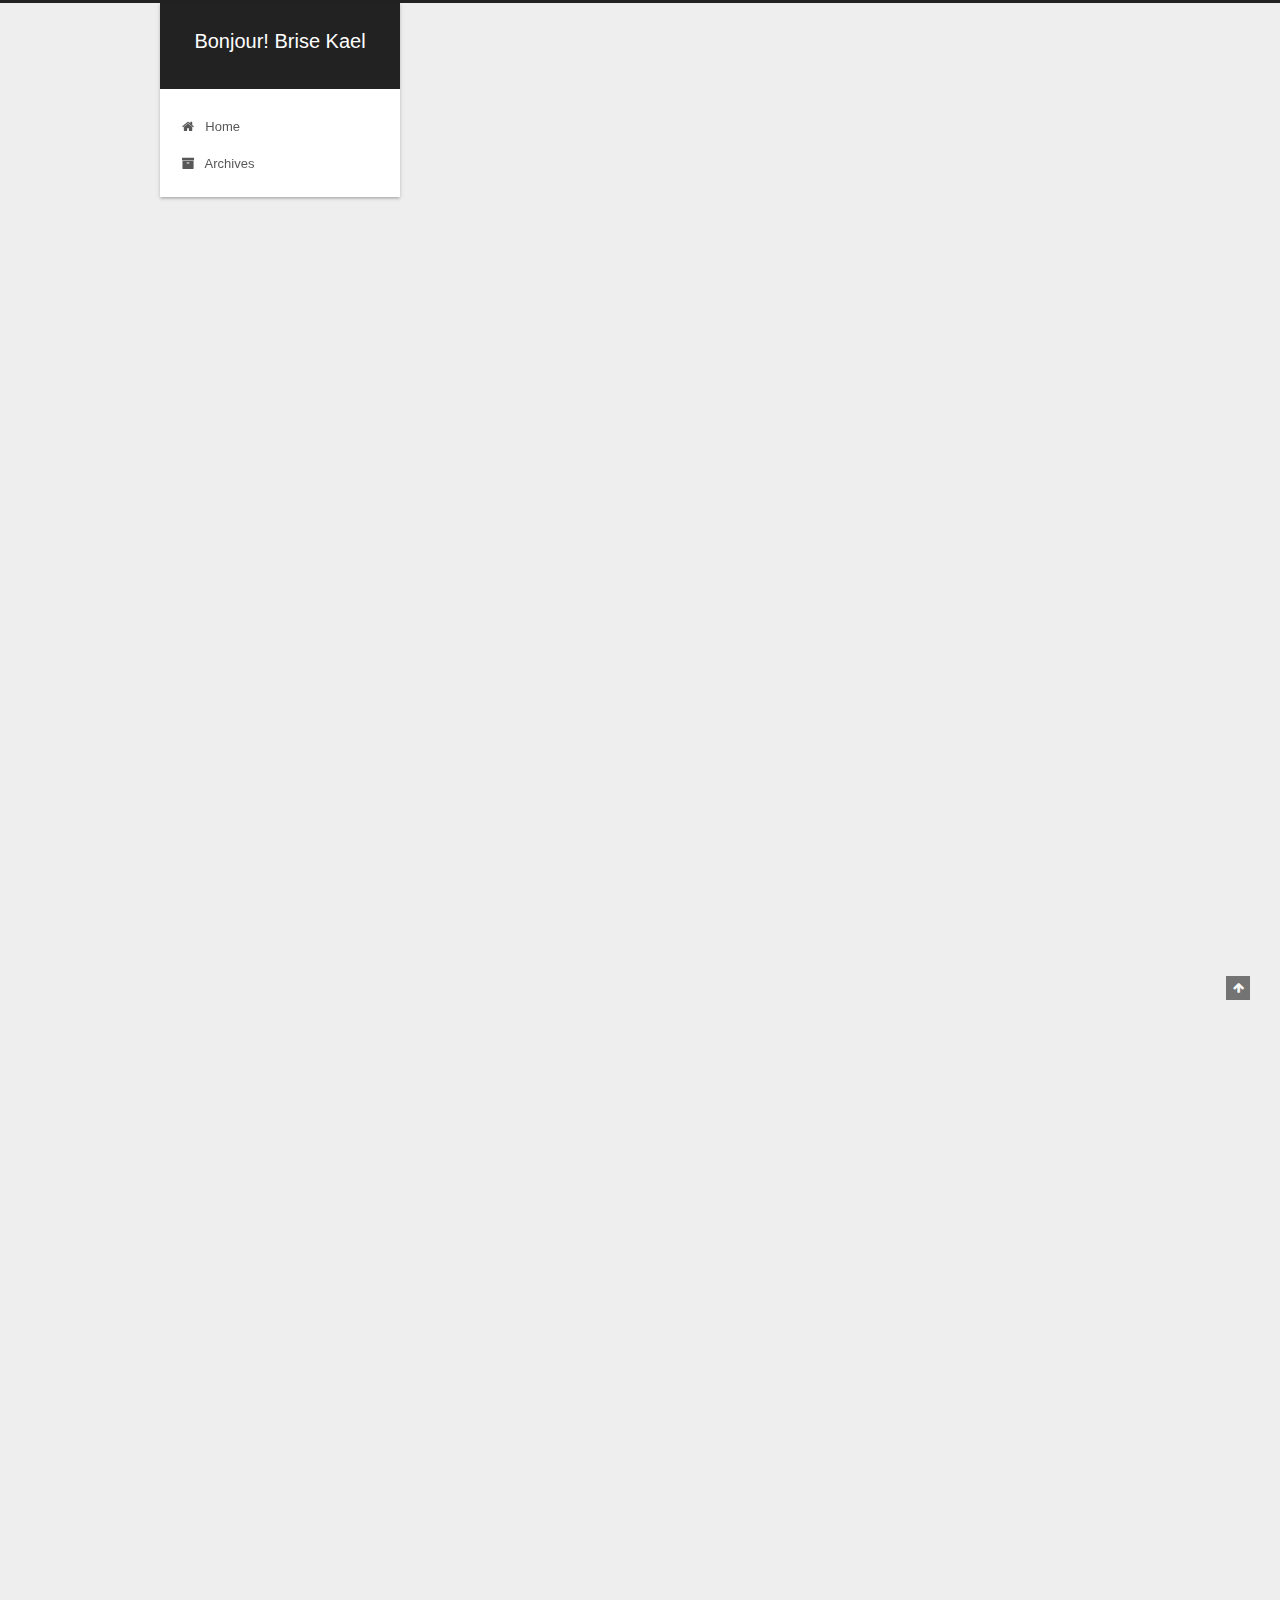
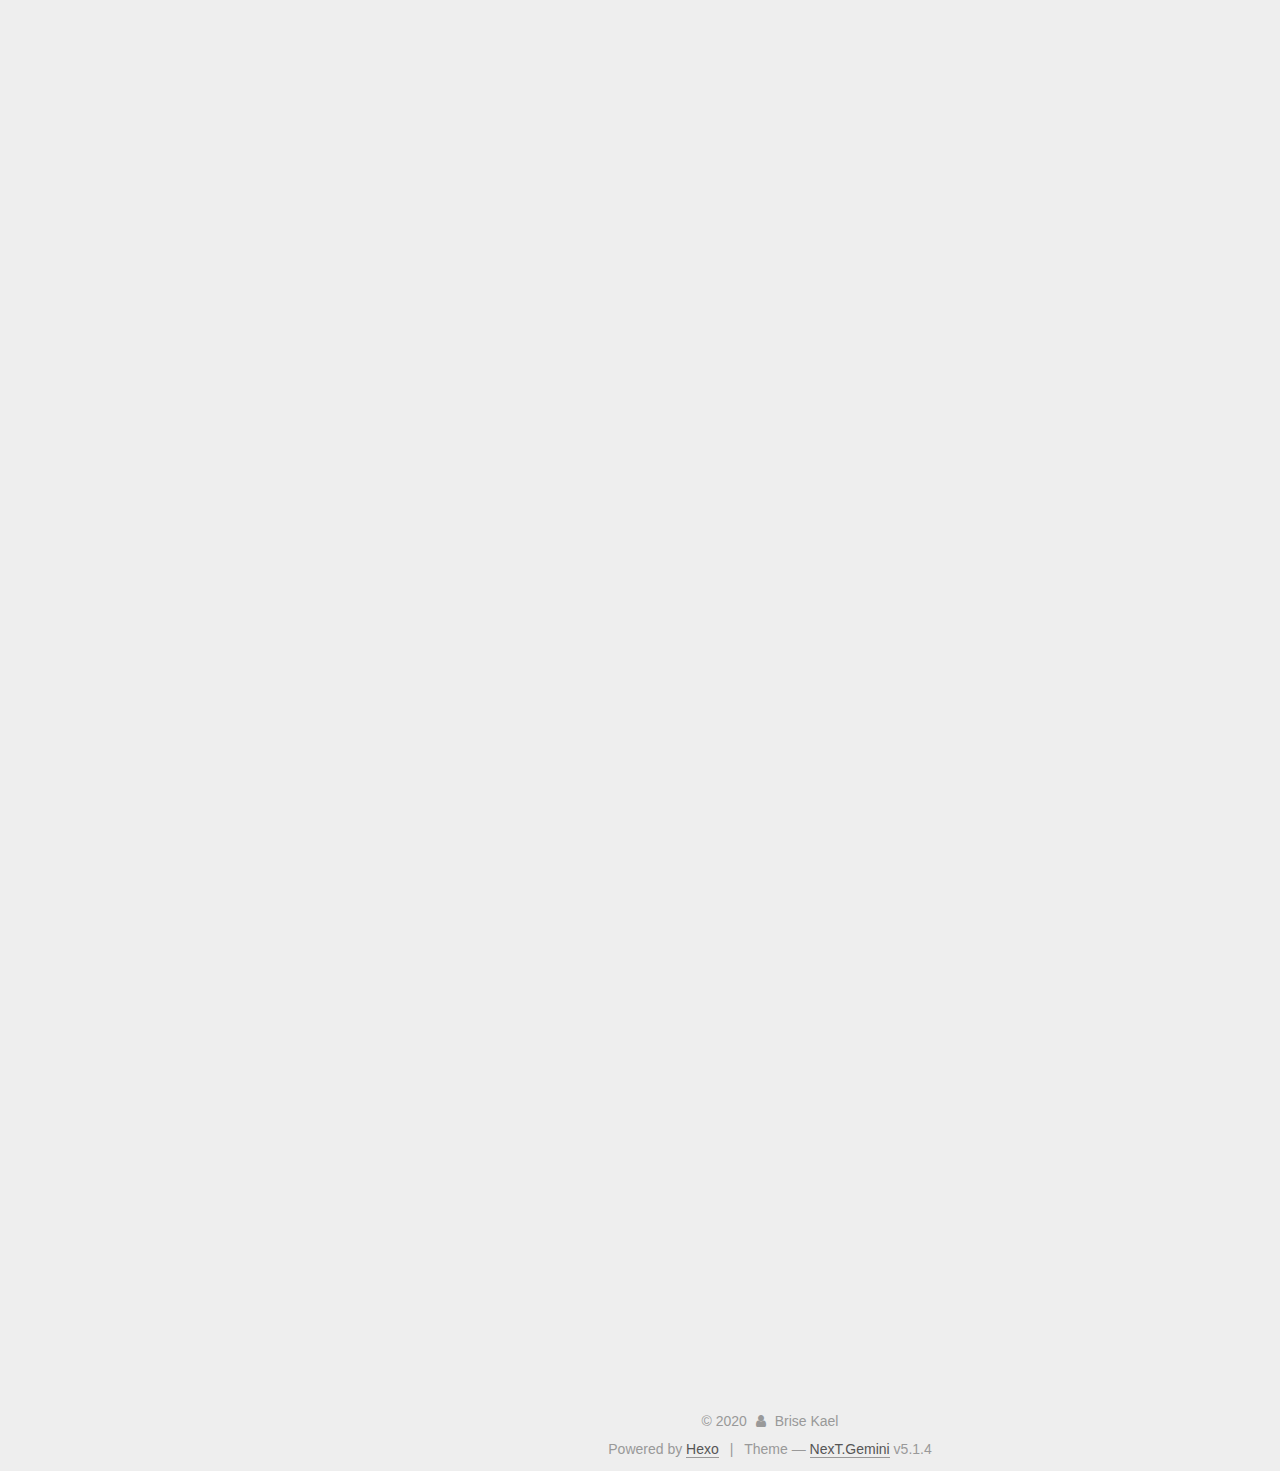
<file: picture-test/index.html>
<!DOCTYPE html>



  


<html class="theme-next gemini use-motion" lang="">
<head>
  <meta charset="UTF-8"/>
<meta http-equiv="X-UA-Compatible" content="IE=edge" />
<meta name="viewport" content="width=device-width, initial-scale=1, maximum-scale=1"/>
<meta name="theme-color" content="#222">









<meta http-equiv="Cache-Control" content="no-transform" />
<meta http-equiv="Cache-Control" content="no-siteapp" />






















<link href="/lib/font-awesome/css/font-awesome.min.css?v=4.6.2" rel="stylesheet" type="text/css" />

<link href="/css/main.css?v=5.1.4" rel="stylesheet" type="text/css" />


  <link rel="apple-touch-icon" sizes="180x180" href="/images/apple-touch-icon-next.png?v=5.1.4">


  <link rel="icon" type="image/png" sizes="32x32" href="/images/favicon-32x32-next.png?v=5.1.4">


  <link rel="icon" type="image/png" sizes="16x16" href="/images/favicon-16x16-next.png?v=5.1.4">


  <link rel="mask-icon" href="/images/logo.svg?v=5.1.4" color="#222">





  <meta name="keywords" content="Hexo, NexT" />










<meta name="description" content="解决图片链接适配问题因为Typora是一款使用markdown语言编写的文件，不兼容Hexo博客的工具链语言。而Hexo本身也无法正确理解这种markdown语言中的img模块![xxx] (&#x2F;xxx.png)，生成正确的图片链接。 Hexo从来不认为这个是一个解读markdown语言的img模块功能的bug，而是认为这是一个feature。因此在3.6版本中推出特有的Hexo Tag语言解决了这">
<meta property="og:type" content="article">
<meta property="og:title" content="【总结】Hexo解决图片链接">
<meta property="og:url" content="https://brisekael.github.io/picture-test/index.html">
<meta property="og:site_name" content="Bonjour! Brise Kael">
<meta property="og:description" content="解决图片链接适配问题因为Typora是一款使用markdown语言编写的文件，不兼容Hexo博客的工具链语言。而Hexo本身也无法正确理解这种markdown语言中的img模块![xxx] (&#x2F;xxx.png)，生成正确的图片链接。 Hexo从来不认为这个是一个解读markdown语言的img模块功能的bug，而是认为这是一个feature。因此在3.6版本中推出特有的Hexo Tag语言解决了这">
<meta property="og:image" content="https://brisekael.github.io/picture-test/image-20200101211853859.png">
<meta property="og:image" content="https://brisekael.github.io/picture-test/image-20200101110506732.png">
<meta property="og:image" content="https://brisekael.github.io/picture-test/image-20200101110051056.png">
<meta property="og:image" content="https://brisekael.github.io/picture-test/72000034_p0.png">
<meta property="article:published_time" content="2018-12-09T09:56:13.000Z">
<meta property="article:modified_time" content="2020-01-01T13:20:31.774Z">
<meta property="article:author" content="Brise Kael">
<meta name="twitter:card" content="summary">
<meta name="twitter:image" content="https://brisekael.github.io/picture-test/image-20200101211853859.png">



<script type="text/javascript" id="hexo.configurations">
  var NexT = window.NexT || {};
  var CONFIG = {
    root: '/',
    scheme: 'Gemini',
    version: '5.1.4',
    sidebar: {"position":"left","display":"post","offset":12,"b2t":false,"scrollpercent":false,"onmobile":false},
    fancybox: false,
    tabs: true,
    motion: {"enable":true,"async":false,"transition":{"post_block":"fadeIn","post_header":"slideDownIn","post_body":"slideDownIn","coll_header":"slideLeftIn","sidebar":"slideUpIn"}},
    duoshuo: {
      userId: '0',
      author: 'Author'
    },
    algolia: {
      applicationID: '',
      apiKey: '',
      indexName: '',
      hits: {"per_page":10},
      labels: {"input_placeholder":"Search for Posts","hits_empty":"We didn't find any results for the search: ${query}","hits_stats":"${hits} results found in ${time} ms"}
    }
  };
</script>



  <link rel="canonical" href="https://brisekael.github.io/picture-test/"/>





  <title>【总结】Hexo解决图片链接 | Bonjour! Brise Kael</title>
  








<meta name="generator" content="Hexo 4.2.0"></head>

<body itemscope itemtype="http://schema.org/WebPage" lang="default">

  
  
    
  

  <div class="container sidebar-position-left page-post-detail">
    <div class="headband"></div>

    <header id="header" class="header" itemscope itemtype="http://schema.org/WPHeader">
      <div class="header-inner"><div class="site-brand-wrapper">
  <div class="site-meta ">
    

    <div class="custom-logo-site-title">
      <a href="/"  class="brand" rel="start">
        <span class="logo-line-before"><i></i></span>
        <span class="site-title">Bonjour! Brise Kael</span>
        <span class="logo-line-after"><i></i></span>
      </a>
    </div>
      
        <p class="site-subtitle"></p>
      
  </div>

  <div class="site-nav-toggle">
    <button>
      <span class="btn-bar"></span>
      <span class="btn-bar"></span>
      <span class="btn-bar"></span>
    </button>
  </div>
</div>

<nav class="site-nav">
  

  
    <ul id="menu" class="menu">
      
        
        <li class="menu-item menu-item-home">
          <a href="/" rel="section">
            
              <i class="menu-item-icon fa fa-fw fa-home"></i> <br />
            
            Home
          </a>
        </li>
      
        
        <li class="menu-item menu-item-archives">
          <a href="/archives/" rel="section">
            
              <i class="menu-item-icon fa fa-fw fa-archive"></i> <br />
            
            Archives
          </a>
        </li>
      

      
    </ul>
  

  
</nav>



 </div>
    </header>

    <main id="main" class="main">
      <div class="main-inner">
        <div class="content-wrap">
          <div id="content" class="content">
            

  <div id="posts" class="posts-expand">
    

  

  
  
  

  <article class="post post-type-normal" itemscope itemtype="http://schema.org/Article">
  
  
  
  <div class="post-block">
    <link itemprop="mainEntityOfPage" href="https://brisekael.github.io/picture-test/">

    <span hidden itemprop="author" itemscope itemtype="http://schema.org/Person">
      <meta itemprop="name" content="Brise Kael">
      <meta itemprop="description" content="">
      <meta itemprop="image" content="/images/avatar.gif">
    </span>

    <span hidden itemprop="publisher" itemscope itemtype="http://schema.org/Organization">
      <meta itemprop="name" content="Bonjour! Brise Kael">
    </span>

    
      <header class="post-header">

        
        
          <h1 class="post-title" itemprop="name headline">【总结】Hexo解决图片链接</h1>
        

        <div class="post-meta">
          <span class="post-time">
            
              <span class="post-meta-item-icon">
                <i class="fa fa-calendar-o"></i>
              </span>
              
                <span class="post-meta-item-text">Posted on</span>
              
              <time title="Post created" itemprop="dateCreated datePublished" datetime="2018-12-09T17:56:13+08:00">
                2018-12-09
              </time>
            

            

            
          </span>

          

          
            
          

          
          

          

          

          

        </div>
      </header>
    

    
    
    
    <div class="post-body" itemprop="articleBody">

      
      

      
        <h3 id="解决图片链接适配问题"><a href="#解决图片链接适配问题" class="headerlink" title="解决图片链接适配问题"></a>解决图片链接适配问题</h3><p>因为Typora是一款使用<code>markdown</code>语言编写的文件，不兼容<code>Hexo</code>博客的工具链语言。而<code>Hexo</code>本身也无法正确理解这种<code>markdown</code>语言中的<code>img</code>模块<code>![xxx] (/xxx.png)</code>，生成正确的图片链接。</p>
<p><code>Hexo</code>从来不认为这个是一个解读<code>markdown</code>语言的<code>img</code>模块功能的<code>bug</code>，而是认为这是一个<code>feature</code>。因此在3.6版本中推出特有的<code>Hexo Tag</code>语言解决了这个问题，注意路径的前缀必须是正斜杠<code>/</code>，这样才可以被正确解析成正确的<code>Hexo</code>图片地址。</p>
<figure class="highlight html"><table><tr><td class="gutter"><pre><span class="line">1</span><br></pre></td><td class="code"><pre><span class="line">&#123;% img /xxx.png XXX %&#125;</span><br></pre></td></tr></table></figure>

<p>之前使用的解决方案都是安装<code>hexo-asset-image</code>插件，但是这个东西写的很烂，不是很好用。后来解读这个插件的<code>index.js</code>文件源码后，可以使用另一种设计思路，即使用<code>post-render</code>的<code>filter</code>将<code>markdown</code>语言的<code>img</code>提前解析成<code>hexo</code>语言的<code>img</code>，这样就可以正常解析图片地址了。</p>
<p>最后机智的我搞了一个<code>npm package</code>来完成以上步骤。</p>
<img src="/picture-test/image-20200101211853859.png" title="image-20200101211853859">

<p>以下是解决方案。</p>
<figure class="highlight plain"><table><tr><td class="gutter"><pre><span class="line">1</span><br></pre></td><td class="code"><pre><span class="line">npm install hexo-img-tag-transform</span><br></pre></td></tr></table></figure>

<p>随后设置<code>hexo</code>的<code>_config.yml</code>里的<code>post_asset_folder</code>为<code>true</code>，这样生成的新<code>hexo page</code>就自带文件夹。</p>
<img src="/picture-test/image-20200101110506732.png" title="image-20200101110506732">

<p>开启<code>Typora</code>的偏好设置，图像，复制到指定路径，这样可以自由地粘贴图片了。</p>
<img src="/picture-test/image-20200101110051056.png" title="image-20200101110051056">

<p>如下，<code>OneNote</code>的截图是<code>windows+shift+s</code>。</p>
<img src="/picture-test/72000034_p0.png" title="72000034_p0">

<p>原地址链接 <a href="https://www.pixiv.net/member_illust.php?mode=medium&amp;illust_id=72000034" target="_blank" rel="noopener">https://www.pixiv.net/member_illust.php?mode=medium&amp;illust_id=72000034</a></p>
<p>完。</p>

      
    </div>
    
    
    

    

    

    

    <footer class="post-footer">
      

      
      
      

      
        <div class="post-nav">
          <div class="post-nav-next post-nav-item">
            
              <a href="/hello-world/" rel="next" title="Hello World">
                <i class="fa fa-chevron-left"></i> Hello World
              </a>
            
          </div>

          <span class="post-nav-divider"></span>

          <div class="post-nav-prev post-nav-item">
            
          </div>
        </div>
      

      
      
    </footer>
  </div>
  
  
  
  </article>



    <div class="post-spread">
      
    </div>
  </div>


          </div>
          


          

  



        </div>
        
          
  
  <div class="sidebar-toggle">
    <div class="sidebar-toggle-line-wrap">
      <span class="sidebar-toggle-line sidebar-toggle-line-first"></span>
      <span class="sidebar-toggle-line sidebar-toggle-line-middle"></span>
      <span class="sidebar-toggle-line sidebar-toggle-line-last"></span>
    </div>
  </div>

  <aside id="sidebar" class="sidebar">
    
    <div class="sidebar-inner">

      

      
        <ul class="sidebar-nav motion-element">
          <li class="sidebar-nav-toc sidebar-nav-active" data-target="post-toc-wrap">
            Table of Contents
          </li>
          <li class="sidebar-nav-overview" data-target="site-overview-wrap">
            Overview
          </li>
        </ul>
      

      <section class="site-overview-wrap sidebar-panel">
        <div class="site-overview">
          <div class="site-author motion-element" itemprop="author" itemscope itemtype="http://schema.org/Person">
            
              <p class="site-author-name" itemprop="name">Brise Kael</p>
              <p class="site-description motion-element" itemprop="description">This is a blog site for Brise Kael</p>
          </div>

          <nav class="site-state motion-element">

            
              <div class="site-state-item site-state-posts">
              
                <a href="/archives/%7C%7Carchive">
              
                  <span class="site-state-item-count">2</span>
                  <span class="site-state-item-name">posts</span>
                </a>
              </div>
            

            

            

          </nav>

          

          

          
          

          
          

          

        </div>
      </section>

      
      <!--noindex-->
        <section class="post-toc-wrap motion-element sidebar-panel sidebar-panel-active">
          <div class="post-toc">

            
              
            

            
              <div class="post-toc-content"><ol class="nav"><li class="nav-item nav-level-3"><a class="nav-link" href="#解决图片链接适配问题"><span class="nav-number">1.</span> <span class="nav-text">解决图片链接适配问题</span></a></li></ol></div>
            

          </div>
        </section>
      <!--/noindex-->
      

      

    </div>
  </aside>


        
      </div>
    </main>

    <footer id="footer" class="footer">
      <div class="footer-inner">
        <div class="copyright">&copy; <span itemprop="copyrightYear">2020</span>
  <span class="with-love">
    <i class="fa fa-user"></i>
  </span>
  <span class="author" itemprop="copyrightHolder">Brise Kael</span>

  
</div>


  <div class="powered-by">Powered by <a class="theme-link" target="_blank" href="https://hexo.io">Hexo</a></div>



  <span class="post-meta-divider">|</span>



  <div class="theme-info">Theme &mdash; <a class="theme-link" target="_blank" href="https://github.com/iissnan/hexo-theme-next">NexT.Gemini</a> v5.1.4</div>




        







        
      </div>
    </footer>

    
      <div class="back-to-top">
        <i class="fa fa-arrow-up"></i>
        
      </div>
    

    

  </div>

  

<script type="text/javascript">
  if (Object.prototype.toString.call(window.Promise) !== '[object Function]') {
    window.Promise = null;
  }
</script>




















  
  
    <script type="text/javascript" src="/lib/jquery/index.js?v=2.1.3"></script>
  

  
  
    <script type="text/javascript" src="/lib/fastclick/lib/fastclick.min.js?v=1.0.6"></script>
  

  
  
    <script type="text/javascript" src="/lib/jquery_lazyload/jquery.lazyload.js?v=1.9.7"></script>
  

  
  
    <script type="text/javascript" src="/lib/velocity/velocity.min.js?v=1.2.1"></script>
  

  
  
    <script type="text/javascript" src="/lib/velocity/velocity.ui.min.js?v=1.2.1"></script>
  


  


  <script type="text/javascript" src="/js/src/utils.js?v=5.1.4"></script>

  <script type="text/javascript" src="/js/src/motion.js?v=5.1.4"></script>



  
  


  <script type="text/javascript" src="/js/src/affix.js?v=5.1.4"></script>

  <script type="text/javascript" src="/js/src/schemes/pisces.js?v=5.1.4"></script>



  
  <script type="text/javascript" src="/js/src/scrollspy.js?v=5.1.4"></script>
<script type="text/javascript" src="/js/src/post-details.js?v=5.1.4"></script>



  


  <script type="text/javascript" src="/js/src/bootstrap.js?v=5.1.4"></script>



  


  




	





  





  












  





  

  

  

  
  

  

  

  

</body>
</html>
</file>
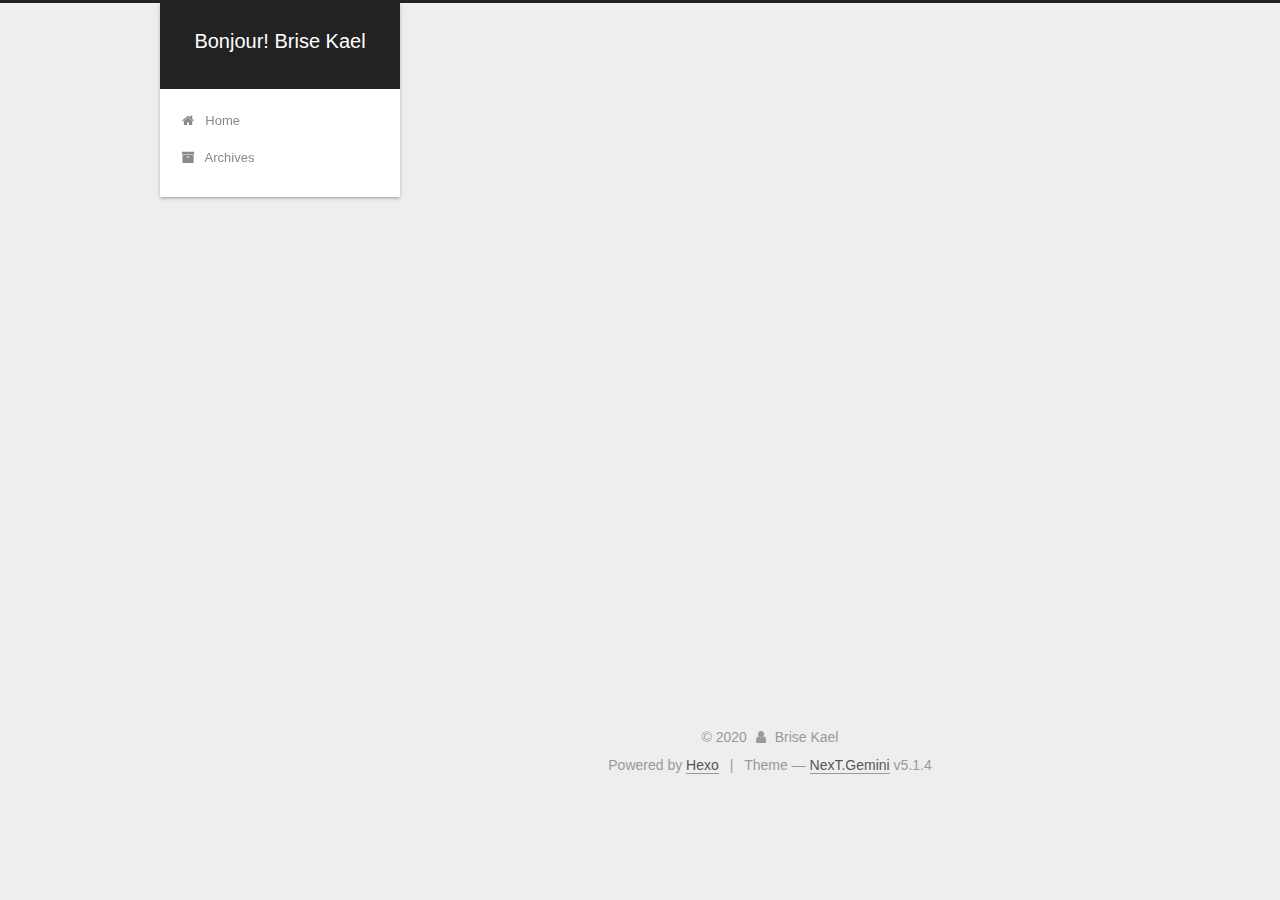
<file: archives/2018/index.html>
<!DOCTYPE html>



  


<html class="theme-next gemini use-motion" lang="">
<head>
  <meta charset="UTF-8"/>
<meta http-equiv="X-UA-Compatible" content="IE=edge" />
<meta name="viewport" content="width=device-width, initial-scale=1, maximum-scale=1"/>
<meta name="theme-color" content="#222">









<meta http-equiv="Cache-Control" content="no-transform" />
<meta http-equiv="Cache-Control" content="no-siteapp" />






















<link href="/lib/font-awesome/css/font-awesome.min.css?v=4.6.2" rel="stylesheet" type="text/css" />

<link href="/css/main.css?v=5.1.4" rel="stylesheet" type="text/css" />


  <link rel="apple-touch-icon" sizes="180x180" href="/images/apple-touch-icon-next.png?v=5.1.4">


  <link rel="icon" type="image/png" sizes="32x32" href="/images/favicon-32x32-next.png?v=5.1.4">


  <link rel="icon" type="image/png" sizes="16x16" href="/images/favicon-16x16-next.png?v=5.1.4">


  <link rel="mask-icon" href="/images/logo.svg?v=5.1.4" color="#222">





  <meta name="keywords" content="Hexo, NexT" />










<meta name="description" content="This is a blog site for Brise Kael">
<meta property="og:type" content="website">
<meta property="og:title" content="Bonjour! Brise Kael">
<meta property="og:url" content="https://brisekael.github.io/archives/2018/index.html">
<meta property="og:site_name" content="Bonjour! Brise Kael">
<meta property="og:description" content="This is a blog site for Brise Kael">
<meta property="article:author" content="Brise Kael">
<meta name="twitter:card" content="summary">



<script type="text/javascript" id="hexo.configurations">
  var NexT = window.NexT || {};
  var CONFIG = {
    root: '/',
    scheme: 'Gemini',
    version: '5.1.4',
    sidebar: {"position":"left","display":"post","offset":12,"b2t":false,"scrollpercent":false,"onmobile":false},
    fancybox: false,
    tabs: true,
    motion: {"enable":true,"async":false,"transition":{"post_block":"fadeIn","post_header":"slideDownIn","post_body":"slideDownIn","coll_header":"slideLeftIn","sidebar":"slideUpIn"}},
    duoshuo: {
      userId: '0',
      author: 'Author'
    },
    algolia: {
      applicationID: '',
      apiKey: '',
      indexName: '',
      hits: {"per_page":10},
      labels: {"input_placeholder":"Search for Posts","hits_empty":"We didn't find any results for the search: ${query}","hits_stats":"${hits} results found in ${time} ms"}
    }
  };
</script>



  <link rel="canonical" href="https://brisekael.github.io/archives/2018/"/>





  <title>Archive | Bonjour! Brise Kael</title>
  








<meta name="generator" content="Hexo 4.2.0"></head>

<body itemscope itemtype="http://schema.org/WebPage" lang="default">

  
  
    
  

  <div class="container sidebar-position-left page-archive">
    <div class="headband"></div>

    <header id="header" class="header" itemscope itemtype="http://schema.org/WPHeader">
      <div class="header-inner"><div class="site-brand-wrapper">
  <div class="site-meta ">
    

    <div class="custom-logo-site-title">
      <a href="/"  class="brand" rel="start">
        <span class="logo-line-before"><i></i></span>
        <span class="site-title">Bonjour! Brise Kael</span>
        <span class="logo-line-after"><i></i></span>
      </a>
    </div>
      
        <p class="site-subtitle"></p>
      
  </div>

  <div class="site-nav-toggle">
    <button>
      <span class="btn-bar"></span>
      <span class="btn-bar"></span>
      <span class="btn-bar"></span>
    </button>
  </div>
</div>

<nav class="site-nav">
  

  
    <ul id="menu" class="menu">
      
        
        <li class="menu-item menu-item-home">
          <a href="/" rel="section">
            
              <i class="menu-item-icon fa fa-fw fa-home"></i> <br />
            
            Home
          </a>
        </li>
      
        
        <li class="menu-item menu-item-archives">
          <a href="/archives/" rel="section">
            
              <i class="menu-item-icon fa fa-fw fa-archive"></i> <br />
            
            Archives
          </a>
        </li>
      

      
    </ul>
  

  
</nav>



 </div>
    </header>

    <main id="main" class="main">
      <div class="main-inner">
        <div class="content-wrap">
          <div id="content" class="content">
            

  
  
  
  <div class="post-block archive">
    <div id="posts" class="posts-collapse">
      <span class="archive-move-on"></span>

      <span class="archive-page-counter">
        
        
        
          
        
        Um..! 2 posts in total. Keep on posting.
      </span>

      

        
        
        

        
          
          <div class="collection-title">
            <h1 class="archive-year" id="archive-year-2018">2018</h1>
          </div>
        
        

        

  <article class="post post-type-normal" itemscope itemtype="http://schema.org/Article">
    <header class="post-header">

      <h2 class="post-title">
        
            <a class="post-title-link" href="/picture-test/" itemprop="url">
              
                <span itemprop="name">【总结】Hexo解决图片链接</span>
              
            </a>
        
      </h2>

      <div class="post-meta">
        <time class="post-time" itemprop="dateCreated"
              datetime="2018-12-09T17:56:13+08:00"
              content="2018-12-09" >
          12-09
        </time>
      </div>

    </header>
  </article>



      

        
        
        

        
        

        

  <article class="post post-type-normal" itemscope itemtype="http://schema.org/Article">
    <header class="post-header">

      <h2 class="post-title">
        
            <a class="post-title-link" href="/hello-world/" itemprop="url">
              
                <span itemprop="name">Hello World</span>
              
            </a>
        
      </h2>

      <div class="post-meta">
        <time class="post-time" itemprop="dateCreated"
              datetime="2018-12-09T12:00:00+08:00"
              content="2018-12-09" >
          12-09
        </time>
      </div>

    </header>
  </article>



      

    </div>
  </div>
  
  
  

  



          </div>
          


          

        </div>
        
          
  
  <div class="sidebar-toggle">
    <div class="sidebar-toggle-line-wrap">
      <span class="sidebar-toggle-line sidebar-toggle-line-first"></span>
      <span class="sidebar-toggle-line sidebar-toggle-line-middle"></span>
      <span class="sidebar-toggle-line sidebar-toggle-line-last"></span>
    </div>
  </div>

  <aside id="sidebar" class="sidebar">
    
    <div class="sidebar-inner">

      

      

      <section class="site-overview-wrap sidebar-panel sidebar-panel-active">
        <div class="site-overview">
          <div class="site-author motion-element" itemprop="author" itemscope itemtype="http://schema.org/Person">
            
              <p class="site-author-name" itemprop="name">Brise Kael</p>
              <p class="site-description motion-element" itemprop="description">This is a blog site for Brise Kael</p>
          </div>

          <nav class="site-state motion-element">

            
              <div class="site-state-item site-state-posts">
              
                <a href="/archives/%7C%7Carchive">
              
                  <span class="site-state-item-count">2</span>
                  <span class="site-state-item-name">posts</span>
                </a>
              </div>
            

            

            

          </nav>

          

          

          
          

          
          

          

        </div>
      </section>

      

      

    </div>
  </aside>


        
      </div>
    </main>

    <footer id="footer" class="footer">
      <div class="footer-inner">
        <div class="copyright">&copy; <span itemprop="copyrightYear">2020</span>
  <span class="with-love">
    <i class="fa fa-user"></i>
  </span>
  <span class="author" itemprop="copyrightHolder">Brise Kael</span>

  
</div>


  <div class="powered-by">Powered by <a class="theme-link" target="_blank" href="https://hexo.io">Hexo</a></div>



  <span class="post-meta-divider">|</span>



  <div class="theme-info">Theme &mdash; <a class="theme-link" target="_blank" href="https://github.com/iissnan/hexo-theme-next">NexT.Gemini</a> v5.1.4</div>




        







        
      </div>
    </footer>

    
      <div class="back-to-top">
        <i class="fa fa-arrow-up"></i>
        
      </div>
    

    

  </div>

  

<script type="text/javascript">
  if (Object.prototype.toString.call(window.Promise) !== '[object Function]') {
    window.Promise = null;
  }
</script>




















  
  
    <script type="text/javascript" src="/lib/jquery/index.js?v=2.1.3"></script>
  

  
  
    <script type="text/javascript" src="/lib/fastclick/lib/fastclick.min.js?v=1.0.6"></script>
  

  
  
    <script type="text/javascript" src="/lib/jquery_lazyload/jquery.lazyload.js?v=1.9.7"></script>
  

  
  
    <script type="text/javascript" src="/lib/velocity/velocity.min.js?v=1.2.1"></script>
  

  
  
    <script type="text/javascript" src="/lib/velocity/velocity.ui.min.js?v=1.2.1"></script>
  


  


  <script type="text/javascript" src="/js/src/utils.js?v=5.1.4"></script>

  <script type="text/javascript" src="/js/src/motion.js?v=5.1.4"></script>



  
  


  <script type="text/javascript" src="/js/src/affix.js?v=5.1.4"></script>

  <script type="text/javascript" src="/js/src/schemes/pisces.js?v=5.1.4"></script>



  

  


  <script type="text/javascript" src="/js/src/bootstrap.js?v=5.1.4"></script>



  


  




	





  





  












  





  

  

  

  
  

  

  

  

</body>
</html>
</file>
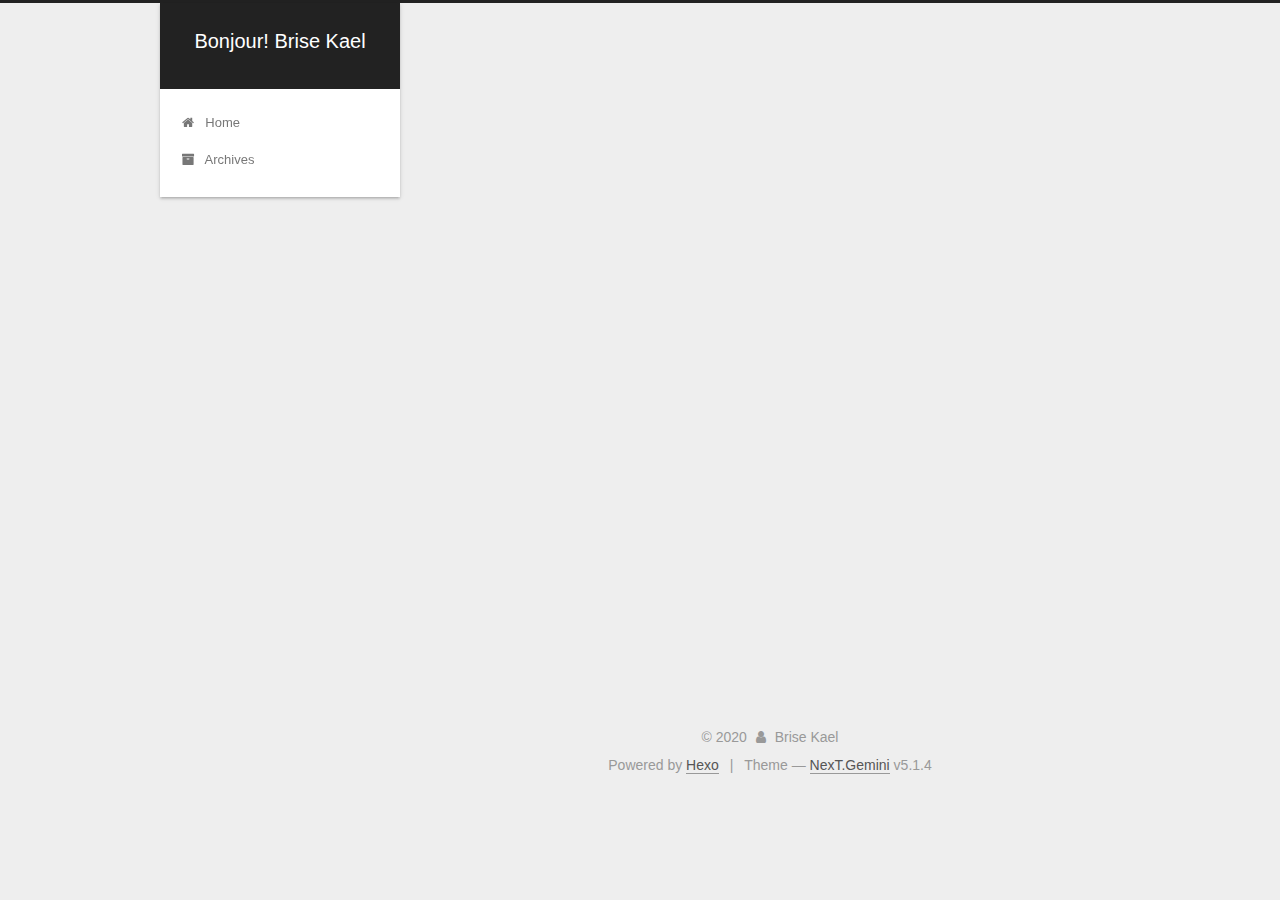
<file: archives/2018/12/index.html>
<!DOCTYPE html>



  


<html class="theme-next gemini use-motion" lang="">
<head>
  <meta charset="UTF-8"/>
<meta http-equiv="X-UA-Compatible" content="IE=edge" />
<meta name="viewport" content="width=device-width, initial-scale=1, maximum-scale=1"/>
<meta name="theme-color" content="#222">









<meta http-equiv="Cache-Control" content="no-transform" />
<meta http-equiv="Cache-Control" content="no-siteapp" />






















<link href="/lib/font-awesome/css/font-awesome.min.css?v=4.6.2" rel="stylesheet" type="text/css" />

<link href="/css/main.css?v=5.1.4" rel="stylesheet" type="text/css" />


  <link rel="apple-touch-icon" sizes="180x180" href="/images/apple-touch-icon-next.png?v=5.1.4">


  <link rel="icon" type="image/png" sizes="32x32" href="/images/favicon-32x32-next.png?v=5.1.4">


  <link rel="icon" type="image/png" sizes="16x16" href="/images/favicon-16x16-next.png?v=5.1.4">


  <link rel="mask-icon" href="/images/logo.svg?v=5.1.4" color="#222">





  <meta name="keywords" content="Hexo, NexT" />










<meta name="description" content="This is a blog site for Brise Kael">
<meta property="og:type" content="website">
<meta property="og:title" content="Bonjour! Brise Kael">
<meta property="og:url" content="https://brisekael.github.io/archives/2018/12/index.html">
<meta property="og:site_name" content="Bonjour! Brise Kael">
<meta property="og:description" content="This is a blog site for Brise Kael">
<meta property="article:author" content="Brise Kael">
<meta name="twitter:card" content="summary">



<script type="text/javascript" id="hexo.configurations">
  var NexT = window.NexT || {};
  var CONFIG = {
    root: '/',
    scheme: 'Gemini',
    version: '5.1.4',
    sidebar: {"position":"left","display":"post","offset":12,"b2t":false,"scrollpercent":false,"onmobile":false},
    fancybox: false,
    tabs: true,
    motion: {"enable":true,"async":false,"transition":{"post_block":"fadeIn","post_header":"slideDownIn","post_body":"slideDownIn","coll_header":"slideLeftIn","sidebar":"slideUpIn"}},
    duoshuo: {
      userId: '0',
      author: 'Author'
    },
    algolia: {
      applicationID: '',
      apiKey: '',
      indexName: '',
      hits: {"per_page":10},
      labels: {"input_placeholder":"Search for Posts","hits_empty":"We didn't find any results for the search: ${query}","hits_stats":"${hits} results found in ${time} ms"}
    }
  };
</script>



  <link rel="canonical" href="https://brisekael.github.io/archives/2018/12/"/>





  <title>Archive | Bonjour! Brise Kael</title>
  








<meta name="generator" content="Hexo 4.2.0"></head>

<body itemscope itemtype="http://schema.org/WebPage" lang="default">

  
  
    
  

  <div class="container sidebar-position-left page-archive">
    <div class="headband"></div>

    <header id="header" class="header" itemscope itemtype="http://schema.org/WPHeader">
      <div class="header-inner"><div class="site-brand-wrapper">
  <div class="site-meta ">
    

    <div class="custom-logo-site-title">
      <a href="/"  class="brand" rel="start">
        <span class="logo-line-before"><i></i></span>
        <span class="site-title">Bonjour! Brise Kael</span>
        <span class="logo-line-after"><i></i></span>
      </a>
    </div>
      
        <p class="site-subtitle"></p>
      
  </div>

  <div class="site-nav-toggle">
    <button>
      <span class="btn-bar"></span>
      <span class="btn-bar"></span>
      <span class="btn-bar"></span>
    </button>
  </div>
</div>

<nav class="site-nav">
  

  
    <ul id="menu" class="menu">
      
        
        <li class="menu-item menu-item-home">
          <a href="/" rel="section">
            
              <i class="menu-item-icon fa fa-fw fa-home"></i> <br />
            
            Home
          </a>
        </li>
      
        
        <li class="menu-item menu-item-archives">
          <a href="/archives/" rel="section">
            
              <i class="menu-item-icon fa fa-fw fa-archive"></i> <br />
            
            Archives
          </a>
        </li>
      

      
    </ul>
  

  
</nav>



 </div>
    </header>

    <main id="main" class="main">
      <div class="main-inner">
        <div class="content-wrap">
          <div id="content" class="content">
            

  
  
  
  <div class="post-block archive">
    <div id="posts" class="posts-collapse">
      <span class="archive-move-on"></span>

      <span class="archive-page-counter">
        
        
        
          
        
        Um..! 2 posts in total. Keep on posting.
      </span>

      

        
        
        

        
          
          <div class="collection-title">
            <h1 class="archive-year" id="archive-year-2018">2018</h1>
          </div>
        
        

        

  <article class="post post-type-normal" itemscope itemtype="http://schema.org/Article">
    <header class="post-header">

      <h2 class="post-title">
        
            <a class="post-title-link" href="/picture-test/" itemprop="url">
              
                <span itemprop="name">【总结】Hexo解决图片链接</span>
              
            </a>
        
      </h2>

      <div class="post-meta">
        <time class="post-time" itemprop="dateCreated"
              datetime="2018-12-09T17:56:13+08:00"
              content="2018-12-09" >
          12-09
        </time>
      </div>

    </header>
  </article>



      

        
        
        

        
        

        

  <article class="post post-type-normal" itemscope itemtype="http://schema.org/Article">
    <header class="post-header">

      <h2 class="post-title">
        
            <a class="post-title-link" href="/hello-world/" itemprop="url">
              
                <span itemprop="name">Hello World</span>
              
            </a>
        
      </h2>

      <div class="post-meta">
        <time class="post-time" itemprop="dateCreated"
              datetime="2018-12-09T12:00:00+08:00"
              content="2018-12-09" >
          12-09
        </time>
      </div>

    </header>
  </article>



      

    </div>
  </div>
  
  
  

  



          </div>
          


          

        </div>
        
          
  
  <div class="sidebar-toggle">
    <div class="sidebar-toggle-line-wrap">
      <span class="sidebar-toggle-line sidebar-toggle-line-first"></span>
      <span class="sidebar-toggle-line sidebar-toggle-line-middle"></span>
      <span class="sidebar-toggle-line sidebar-toggle-line-last"></span>
    </div>
  </div>

  <aside id="sidebar" class="sidebar">
    
    <div class="sidebar-inner">

      

      

      <section class="site-overview-wrap sidebar-panel sidebar-panel-active">
        <div class="site-overview">
          <div class="site-author motion-element" itemprop="author" itemscope itemtype="http://schema.org/Person">
            
              <p class="site-author-name" itemprop="name">Brise Kael</p>
              <p class="site-description motion-element" itemprop="description">This is a blog site for Brise Kael</p>
          </div>

          <nav class="site-state motion-element">

            
              <div class="site-state-item site-state-posts">
              
                <a href="/archives/%7C%7Carchive">
              
                  <span class="site-state-item-count">2</span>
                  <span class="site-state-item-name">posts</span>
                </a>
              </div>
            

            

            

          </nav>

          

          

          
          

          
          

          

        </div>
      </section>

      

      

    </div>
  </aside>


        
      </div>
    </main>

    <footer id="footer" class="footer">
      <div class="footer-inner">
        <div class="copyright">&copy; <span itemprop="copyrightYear">2020</span>
  <span class="with-love">
    <i class="fa fa-user"></i>
  </span>
  <span class="author" itemprop="copyrightHolder">Brise Kael</span>

  
</div>


  <div class="powered-by">Powered by <a class="theme-link" target="_blank" href="https://hexo.io">Hexo</a></div>



  <span class="post-meta-divider">|</span>



  <div class="theme-info">Theme &mdash; <a class="theme-link" target="_blank" href="https://github.com/iissnan/hexo-theme-next">NexT.Gemini</a> v5.1.4</div>




        







        
      </div>
    </footer>

    
      <div class="back-to-top">
        <i class="fa fa-arrow-up"></i>
        
      </div>
    

    

  </div>

  

<script type="text/javascript">
  if (Object.prototype.toString.call(window.Promise) !== '[object Function]') {
    window.Promise = null;
  }
</script>




















  
  
    <script type="text/javascript" src="/lib/jquery/index.js?v=2.1.3"></script>
  

  
  
    <script type="text/javascript" src="/lib/fastclick/lib/fastclick.min.js?v=1.0.6"></script>
  

  
  
    <script type="text/javascript" src="/lib/jquery_lazyload/jquery.lazyload.js?v=1.9.7"></script>
  

  
  
    <script type="text/javascript" src="/lib/velocity/velocity.min.js?v=1.2.1"></script>
  

  
  
    <script type="text/javascript" src="/lib/velocity/velocity.ui.min.js?v=1.2.1"></script>
  


  


  <script type="text/javascript" src="/js/src/utils.js?v=5.1.4"></script>

  <script type="text/javascript" src="/js/src/motion.js?v=5.1.4"></script>



  
  


  <script type="text/javascript" src="/js/src/affix.js?v=5.1.4"></script>

  <script type="text/javascript" src="/js/src/schemes/pisces.js?v=5.1.4"></script>



  

  


  <script type="text/javascript" src="/js/src/bootstrap.js?v=5.1.4"></script>



  


  




	





  





  












  





  

  

  

  
  

  

  

  

</body>
</html>
</file>
<file: css/main.css>
/* normalize.css v3.0.2 | MIT License | git.io/normalize */
html {
  font-family: sans-serif; /* 1 */
  -ms-text-size-adjust: 100%; /* 2 */
  -webkit-text-size-adjust: 100%; /* 2 */
}
body {
  margin: 0;
}
article,
aside,
details,
figcaption,
figure,
footer,
header,
hgroup,
main,
menu,
nav,
section,
summary {
  display: block;
}
audio,
canvas,
progress,
video {
  display: inline-block; /* 1 */
  vertical-align: baseline; /* 2 */
}
audio:not([controls]) {
  display: none;
  height: 0;
}
[hidden],
template {
  display: none;
}
a {
  background-color: transparent;
}
a:active,
a:hover {
  outline: 0;
}
abbr[title] {
  border-bottom: 1px dotted;
}
b,
strong {
  font-weight: bold;
}
dfn {
  font-style: italic;
}
h1 {
  font-size: 2em;
  margin: 0.67em 0;
}
mark {
  background: #ff0;
  color: #000;
}
small {
  font-size: 80%;
}
sub,
sup {
  font-size: 75%;
  line-height: 0;
  position: relative;
  vertical-align: baseline;
}
sup {
  top: -0.5em;
}
sub {
  bottom: -0.25em;
}
img {
  border: 0;
}
svg:not(:root) {
  overflow: hidden;
}
figure {
  margin: 1em 40px;
}
hr {
  -moz-box-sizing: content-box;
  box-sizing: content-box;
  height: 0;
}
pre {
  overflow: auto;
}
code,
kbd,
pre,
samp {
  font-family: monospace, monospace;
  font-size: 1em;
}
button,
input,
optgroup,
select,
textarea {
  color: inherit; /* 1 */
  font: inherit; /* 2 */
  margin: 0; /* 3 */
}
button {
  overflow: visible;
}
button,
select {
  text-transform: none;
}
button,
html input[type="button"],
input[type="reset"],
input[type="submit"] {
  -webkit-appearance: button; /* 2 */
  cursor: pointer; /* 3 */
}
button[disabled],
html input[disabled] {
  cursor: default;
}
button::-moz-focus-inner,
input::-moz-focus-inner {
  border: 0;
  padding: 0;
}
input {
  line-height: normal;
}
input[type="checkbox"],
input[type="radio"] {
  box-sizing: border-box; /* 1 */
  padding: 0; /* 2 */
}
input[type="number"]::-webkit-inner-spin-button,
input[type="number"]::-webkit-outer-spin-button {
  height: auto;
}
input[type="search"] {
  -webkit-appearance: textfield; /* 1 */
  -moz-box-sizing: content-box;
  -webkit-box-sizing: content-box; /* 2 */
  box-sizing: content-box;
}
input[type="search"]::-webkit-search-cancel-button,
input[type="search"]::-webkit-search-decoration {
  -webkit-appearance: none;
}
fieldset {
  border: 1px solid #c0c0c0;
  margin: 0 2px;
  padding: 0.35em 0.625em 0.75em;
}
legend {
  border: 0; /* 1 */
  padding: 0; /* 2 */
}
textarea {
  overflow: auto;
}
optgroup {
  font-weight: bold;
}
table {
  border-collapse: collapse;
  border-spacing: 0;
}
td,
th {
  padding: 0;
}
::selection {
  background: #262a30;
  color: #fff;
}
body {
  position: relative;
  font-family: 'Lato', "PingFang SC", "Microsoft YaHei", sans-serif;
  font-size: 14px;
  line-height: 2;
  color: #555;
  background: #eee;
}
@media (max-width: 767px) {
  body {
    padding-right: 0 !important;
  }
}
@media (min-width: 768px) and (max-width: 991px) {
  body {
    padding-right: 0 !important;
  }
}
@media (min-width: 1600px) {
  body {
    font-size: 16px;
  }
}
h1,
h2,
h3,
h4,
h5,
h6 {
  margin: 0;
  padding: 0;
  font-weight: bold;
  line-height: 1.5;
  font-family: 'Lato', "PingFang SC", "Microsoft YaHei", sans-serif;
}
h2,
h3,
h4,
h5,
h6 {
  margin: 20px 0 15px;
}
h1 {
  font-size: 22px;
}
@media (max-width: 767px) {
  h1 {
    font-size: 18px;
  }
}
h2 {
  font-size: 20px;
}
@media (max-width: 767px) {
  h2 {
    font-size: 16px;
  }
}
h3 {
  font-size: 18px;
}
@media (max-width: 767px) {
  h3 {
    font-size: 14px;
  }
}
h4 {
  font-size: 16px;
}
@media (max-width: 767px) {
  h4 {
    font-size: 12px;
  }
}
h5 {
  font-size: 14px;
}
@media (max-width: 767px) {
  h5 {
    font-size: 10px;
  }
}
h6 {
  font-size: 12px;
}
@media (max-width: 767px) {
  h6 {
    font-size: 8px;
  }
}
p {
  margin: 0 0 20px 0;
}
a {
  color: #555;
  text-decoration: none;
  outline: none;
  border-bottom: 1px solid #999;
  word-wrap: break-word;
}
a:hover {
  color: #222;
  border-bottom-color: #222;
}
blockquote {
  margin: 0;
  padding: 0;
}
img {
  display: block;
  margin: auto;
  max-width: 100%;
  height: auto;
}
hr {
  margin: 40px 0;
  height: 3px;
  border: none;
  background-color: #ddd;
  background-image: repeating-linear-gradient(-45deg, #fff, #fff 4px, transparent 4px, transparent 8px);
}
blockquote {
  padding: 0 15px;
  color: #666;
  border-left: 4px solid #ddd;
}
blockquote cite::before {
  content: "-";
  padding: 0 5px;
}
dt {
  font-weight: 700;
}
dd {
  margin: 0;
  padding: 0;
}
kbd {
  border: 1px solid #ccc;
  border-radius: 0.2em;
  box-shadow: 0.1em 0.1em 0.2em rgba(0,0,0,0.1);
  background-color: #f9f9f9;
  font-family: inherit;
  background-image: -webkit-linear-gradient(top, #eee, #fff, #eee);
  padding: 0.1em 0.3em;
  white-space: nowrap;
}
.text-left {
  text-align: left;
}
.text-center {
  text-align: center;
}
.text-right {
  text-align: right;
}
.text-justify {
  text-align: justify;
}
.text-nowrap {
  white-space: nowrap;
}
.text-lowercase {
  text-transform: lowercase;
}
.text-uppercase {
  text-transform: uppercase;
}
.text-capitalize {
  text-transform: capitalize;
}
.center-block {
  display: block;
  margin-left: auto;
  margin-right: auto;
}
.clearfix:before,
.clearfix:after {
  content: " ";
  display: table;
}
.clearfix:after {
  clear: both;
}
.pullquote {
  width: 45%;
}
.pullquote.left {
  float: left;
  margin-left: 5px;
  margin-right: 10px;
}
.pullquote.right {
  float: right;
  margin-left: 10px;
  margin-right: 5px;
}
.affix.affix.affix {
  position: fixed;
}
.translation {
  margin-top: -20px;
  font-size: 14px;
  color: #999;
}
.scrollbar-measure {
  width: 100px;
  height: 100px;
  overflow: scroll;
  position: absolute;
  top: -9999px;
}
.use-motion .motion-element {
  opacity: 0;
}
table {
  margin: 20px 0;
  width: 100%;
  border-collapse: collapse;
  border-spacing: 0;
  border: 1px solid #ddd;
  font-size: 14px;
  table-layout: fixed;
  word-wrap: break-all;
}
table>tbody>tr:nth-of-type(odd) {
  background-color: #f9f9f9;
}
table>tbody>tr:hover {
  background-color: #f5f5f5;
}
caption,
th,
td {
  padding: 8px;
  text-align: left;
  vertical-align: middle;
  font-weight: normal;
}
th,
td {
  border-bottom: 3px solid #ddd;
  border-right: 1px solid #eee;
}
th {
  padding-bottom: 10px;
  font-weight: 700;
}
td {
  border-bottom-width: 1px;
}
html,
body {
  height: 100%;
}
.container {
  position: relative;
  min-height: 100%;
}
.header-inner {
  margin: 0 auto;
  padding: 100px 0 70px;
  width: calc(100% - 252px);
}
@media (min-width: 1600px) {
  .container .header-inner {
    width: 900px;
  }
}
.main {
  padding-bottom: 150px;
}
.main-inner {
  margin: 0 auto;
  width: calc(100% - 252px);
}
@media (min-width: 1600px) {
  .container .main-inner {
    width: 900px;
  }
}
.footer {
  position: absolute;
  left: 0;
  bottom: 0;
  width: 100%;
  min-height: 50px;
}
.footer-inner {
  box-sizing: border-box;
  margin: 20px auto;
  width: calc(100% - 252px);
}
@media (min-width: 1600px) {
  .container .footer-inner {
    width: 900px;
  }
}
pre,
.highlight {
  overflow: auto;
  margin: 20px 0;
  padding: 0;
  font-size: 13px;
  color: #4d4d4c;
  background: #f7f7f7;
  line-height: 1.6;
}
pre,
code {
  font-family: consolas, Menlo, "PingFang SC", "Microsoft YaHei", monospace;
}
code {
  padding: 2px 4px;
  word-wrap: break-word;
  color: #555;
  background: #eee;
  border-radius: 3px;
  font-size: 13px;
}
pre {
  padding: 10px;
}
pre code {
  padding: 0;
  color: #4d4d4c;
  background: none;
  text-shadow: none;
}
.highlight {
  border-radius: 1px;
}
.highlight pre {
  border: none;
  margin: 0;
  padding: 10px 0;
}
.highlight table {
  margin: 0;
  width: auto;
  border: none;
}
.highlight td {
  border: none;
  padding: 0;
}
.highlight figcaption {
  font-size: 1em;
  color: #4d4d4c;
  line-height: 1em;
  margin-bottom: 1em;
}
.highlight figcaption:before,
.highlight figcaption:after {
  content: " ";
  display: table;
}
.highlight figcaption:after {
  clear: both;
}
.highlight figcaption a {
  float: right;
  color: #4d4d4c;
}
.highlight figcaption a:hover {
  border-bottom-color: #4d4d4c;
}
.highlight .gutter pre {
  padding-left: 10px;
  padding-right: 10px;
  color: #869194;
  text-align: right;
  background-color: #eff2f3;
}
.highlight .code pre {
  width: 100%;
  padding-left: 10px;
  padding-right: 10px;
  background-color: #f7f7f7;
}
.highlight .line {
  height: 20px;
}
.gutter {
  -webkit-user-select: none;
  -moz-user-select: none;
  -ms-user-select: none;
  user-select: none;
}
.gist table {
  width: auto;
}
.gist table td {
  border: none;
}
pre .deletion {
  background: #fdd;
}
pre .addition {
  background: #dfd;
}
pre .meta {
  color: #8959a8;
}
pre .comment {
  color: #8e908c;
}
pre .variable,
pre .attribute,
pre .tag,
pre .regexp,
pre .ruby .constant,
pre .xml .tag .title,
pre .xml .pi,
pre .xml .doctype,
pre .html .doctype,
pre .css .id,
pre .css .class,
pre .css .pseudo {
  color: #c82829;
}
pre .number,
pre .preprocessor,
pre .built_in,
pre .literal,
pre .params,
pre .constant,
pre .command {
  color: #f5871f;
}
pre .ruby .class .title,
pre .css .rules .attribute,
pre .string,
pre .value,
pre .inheritance,
pre .header,
pre .ruby .symbol,
pre .xml .cdata,
pre .special,
pre .number,
pre .formula {
  color: #718c00;
}
pre .title,
pre .css .hexcolor {
  color: #3e999f;
}
pre .function,
pre .python .decorator,
pre .python .title,
pre .ruby .function .title,
pre .ruby .title .keyword,
pre .perl .sub,
pre .javascript .title,
pre .coffeescript .title {
  color: #4271ae;
}
pre .keyword,
pre .javascript .function {
  color: #8959a8;
}
.full-image.full-image.full-image.full-image {
  border: none;
  max-width: 100%;
  width: auto;
  margin: 20px auto 25px;
}
@media (min-width: 992px) {
  .full-image.full-image.full-image.full-image {
    max-width: none;
    width: 118%;
    margin: 0 -9%;
  }
}
.blockquote-center,
.page-home .post-type-quote blockquote,
.page-post-detail .post-type-quote blockquote {
  position: relative;
  margin: 40px 0;
  padding: 0;
  border-left: none;
  text-align: center;
}
.blockquote-center::before,
.page-home .post-type-quote blockquote::before,
.page-post-detail .post-type-quote blockquote::before,
.blockquote-center::after,
.page-home .post-type-quote blockquote::after,
.page-post-detail .post-type-quote blockquote::after {
  position: absolute;
  content: ' ';
  display: block;
  width: 100%;
  height: 24px;
  opacity: 0.2;
  background-repeat: no-repeat;
  background-position: 0 -6px;
  background-size: 22px 22px;
}
.blockquote-center::before,
.page-home .post-type-quote blockquote::before,
.page-post-detail .post-type-quote blockquote::before {
  top: -20px;
  background-image: url("../images/quote-l.svg");
  border-top: 1px solid #ccc;
}
.blockquote-center::after,
.page-home .post-type-quote blockquote::after,
.page-post-detail .post-type-quote blockquote::after {
  bottom: -20px;
  background-image: url("../images/quote-r.svg");
  border-bottom: 1px solid #ccc;
  background-position: 100% 8px;
}
.blockquote-center p,
.page-home .post-type-quote blockquote p,
.page-post-detail .post-type-quote blockquote p,
.blockquote-center div,
.page-home .post-type-quote blockquote div,
.page-post-detail .post-type-quote blockquote div {
  text-align: center;
}
.post .post-body .group-picture img {
  box-sizing: border-box;
  padding: 0 3px;
  border: none;
}
.post .group-picture-row {
  overflow: hidden;
  margin-top: 6px;
}
.post .group-picture-row:first-child {
  margin-top: 0;
}
.post .group-picture-column {
  float: left;
}
.page-post-detail .post-body .group-picture-column {
  float: none;
  margin-top: 10px;
  width: auto !important;
}
.page-post-detail .post-body .group-picture-column img {
  margin: 0 auto;
}
.page-archive .group-picture-container {
  overflow: hidden;
}
.page-archive .group-picture-row {
  float: left;
}
.page-archive .group-picture-row:first-child {
  margin-top: 6px;
}
.page-archive .group-picture-column {
  max-width: 150px;
  max-height: 150px;
}
.post-body .note {
  position: relative;
  padding: 15px;
  margin-bottom: 20px;
  border: 1px solid #eee;
  border-left-width: 5px;
  border-radius: 3px;
}
.post-body .note h2,
.post-body .note h3,
.post-body .note h4,
.post-body .note h5,
.post-body .note h6 {
  margin-top: 0;
  margin-bottom: 0;
  border-bottom: initial;
  padding-top: 0 !important;
}
.post-body .note p:first-child,
.post-body .note ul:first-child,
.post-body .note ol:first-child,
.post-body .note table:first-child,
.post-body .note pre:first-child,
.post-body .note blockquote:first-child {
  margin-top: 0;
}
.post-body .note p:last-child,
.post-body .note ul:last-child,
.post-body .note ol:last-child,
.post-body .note table:last-child,
.post-body .note pre:last-child,
.post-body .note blockquote:last-child {
  margin-bottom: 0;
}
.post-body .note.default {
  border-left-color: #777;
}
.post-body .note.default h2,
.post-body .note.default h3,
.post-body .note.default h4,
.post-body .note.default h5,
.post-body .note.default h6 {
  color: #777;
}
.post-body .note.primary {
  border-left-color: #6f42c1;
}
.post-body .note.primary h2,
.post-body .note.primary h3,
.post-body .note.primary h4,
.post-body .note.primary h5,
.post-body .note.primary h6 {
  color: #6f42c1;
}
.post-body .note.info {
  border-left-color: #428bca;
}
.post-body .note.info h2,
.post-body .note.info h3,
.post-body .note.info h4,
.post-body .note.info h5,
.post-body .note.info h6 {
  color: #428bca;
}
.post-body .note.success {
  border-left-color: #5cb85c;
}
.post-body .note.success h2,
.post-body .note.success h3,
.post-body .note.success h4,
.post-body .note.success h5,
.post-body .note.success h6 {
  color: #5cb85c;
}
.post-body .note.warning {
  border-left-color: #f0ad4e;
}
.post-body .note.warning h2,
.post-body .note.warning h3,
.post-body .note.warning h4,
.post-body .note.warning h5,
.post-body .note.warning h6 {
  color: #f0ad4e;
}
.post-body .note.danger {
  border-left-color: #d9534f;
}
.post-body .note.danger h2,
.post-body .note.danger h3,
.post-body .note.danger h4,
.post-body .note.danger h5,
.post-body .note.danger h6 {
  color: #d9534f;
}
.post-body .label {
  display: inline;
  padding: 0 2px;
  white-space: nowrap;
}
.post-body .label.default {
  background-color: #f0f0f0;
}
.post-body .label.primary {
  background-color: #efe6f7;
}
.post-body .label.info {
  background-color: #e5f2f8;
}
.post-body .label.success {
  background-color: #e7f4e9;
}
.post-body .label.warning {
  background-color: #fcf6e1;
}
.post-body .label.danger {
  background-color: #fae8eb;
}
.post-body .tabs {
  position: relative;
  display: block;
  margin-bottom: 20px;
  padding-top: 10px;
}
.post-body .tabs ul.nav-tabs {
  margin: 0;
  padding: 0;
  display: flex;
  margin-bottom: -1px;
}
@media (max-width: 413px) {
  .post-body .tabs ul.nav-tabs {
    display: block;
    margin-bottom: 5px;
  }
}
.post-body .tabs ul.nav-tabs li.tab {
  list-style-type: none !important;
  margin: 0 0.25em 0 0;
  border-top: 3px solid transparent;
  border-left: 1px solid transparent;
  border-right: 1px solid transparent;
}
@media (max-width: 413px) {
  .post-body .tabs ul.nav-tabs li.tab {
    margin: initial;
    border-top: 1px solid transparent;
    border-left: 3px solid transparent;
    border-right: 1px solid transparent;
    border-bottom: 1px solid transparent;
  }
}
.post-body .tabs ul.nav-tabs li.tab a {
  outline: 0;
  border-bottom: initial;
  display: block;
  line-height: 1.8em;
  padding: 0.25em 0.75em;
  transition-duration: 0.2s;
  transition-timing-function: ease-out;
  transition-delay: 0s;
}
.post-body .tabs ul.nav-tabs li.tab a i {
  width: 1.285714285714286em;
}
.post-body .tabs ul.nav-tabs li.tab.active {
  border-top: 3px solid #fc6423;
  border-left: 1px solid #ddd;
  border-right: 1px solid #ddd;
  background-color: #fff;
}
@media (max-width: 413px) {
  .post-body .tabs ul.nav-tabs li.tab.active {
    border-top: 1px solid #ddd;
    border-left: 3px solid #fc6423;
    border-right: 1px solid #ddd;
    border-bottom: 1px solid #ddd;
  }
}
.post-body .tabs ul.nav-tabs li.tab.active a {
  cursor: default;
  color: #555;
}
.post-body .tabs .tab-content {
  background-color: #fff;
}
.post-body .tabs .tab-content .tab-pane {
  border: 1px solid #ddd;
  padding: 20px 20px 0 20px;
}
.post-body .tabs .tab-content .tab-pane:not(.active) {
  display: none !important;
}
.post-body .tabs .tab-content .tab-pane.active {
  display: block !important;
}
.btn {
  display: inline-block;
  padding: 0 20px;
  font-size: 14px;
  color: #555;
  background: #fff;
  border: 2px solid #555;
  text-decoration: none;
  border-radius: 2px;
  transition-property: background-color;
  transition-duration: 0.2s;
  transition-timing-function: ease-in-out;
  transition-delay: 0s;
  line-height: 2;
}
.btn:hover {
  border-color: #222;
  color: #fff;
  background: #222;
}
.btn +.btn {
  margin: 0 0 8px 8px;
}
.btn .fa-fw {
  width: 1.285714285714286em;
  text-align: left;
}
.btn-bar {
  display: block;
  width: 22px;
  height: 2px;
  background: #555;
  border-radius: 1px;
}
.btn-bar+.btn-bar {
  margin-top: 4px;
}
.pagination {
  margin: 120px 0 40px;
  text-align: center;
  border-top: 1px solid #eee;
}
.page-number-basic,
.pagination .prev,
.pagination .next,
.pagination .page-number,
.pagination .space {
  display: inline-block;
  position: relative;
  top: -1px;
  margin: 0 10px;
  padding: 0 11px;
}
@media (max-width: 767px) {
  .page-number-basic,
  .pagination .prev,
  .pagination .next,
  .pagination .page-number,
  .pagination .space {
    margin: 0 5px;
  }
}
.pagination .prev,
.pagination .next,
.pagination .page-number {
  border-bottom: 0;
  border-top: 1px solid #eee;
  transition-property: border-color;
  transition-duration: 0.2s;
  transition-timing-function: ease-in-out;
  transition-delay: 0s;
}
.pagination .prev:hover,
.pagination .next:hover,
.pagination .page-number:hover {
  border-top-color: #222;
}
.pagination .space {
  padding: 0;
  margin: 0;
}
.pagination .prev {
  margin-left: 0;
}
.pagination .next {
  margin-right: 0;
}
.pagination .page-number.current {
  color: #fff;
  background: #ccc;
  border-top-color: #ccc;
}
@media (max-width: 767px) {
  .pagination {
    border-top: none;
  }
  .pagination .prev,
  .pagination .next,
  .pagination .page-number {
    margin-bottom: 10px;
    border-top: 0;
    border-bottom: 1px solid #eee;
    padding: 0 10px;
  }
  .pagination .prev:hover,
  .pagination .next:hover,
  .pagination .page-number:hover {
    border-bottom-color: #222;
  }
}
.comments {
  margin: 60px 20px 0;
}
.tag-cloud {
  text-align: center;
}
.tag-cloud a {
  display: inline-block;
  margin: 10px;
}
.back-to-top {
  box-sizing: border-box;
  position: fixed;
  bottom: -100px;
  right: 30px;
  z-index: 1050;
  padding: 0 6px;
  width: 24px;
  background: #222;
  font-size: 12px;
  opacity: 0.6;
  color: #fff;
  cursor: pointer;
  text-align: center;
  -webkit-transform: translateZ(0);
  transition-property: bottom;
  transition-duration: 0.2s;
  transition-timing-function: ease-in-out;
  transition-delay: 0s;
}
@media (min-width: 768px) and (max-width: 991px) {
  .back-to-top {
    display: none !important;
  }
}
@media (max-width: 767px) {
  .back-to-top {
    display: none !important;
  }
}
.back-to-top.back-to-top-on {
  bottom: 30px;
}
.header {
  background: transparent;
}
.header-inner {
  position: relative;
}
.headband {
  height: 3px;
  background: #222;
}
.site-meta {
  margin: 0;
  text-align: center;
}
@media (max-width: 767px) {
  .site-meta {
    text-align: center;
  }
}
.brand {
  position: relative;
  display: inline-block;
  padding: 0 40px;
  color: #fff;
  background: #222;
  border-bottom: none;
}
.brand:hover {
  color: #fff;
}
.logo {
  display: inline-block;
  margin-right: 5px;
  line-height: 36px;
  vertical-align: top;
}
.site-title {
  display: inline-block;
  vertical-align: top;
  line-height: 36px;
  font-size: 20px;
  font-weight: normal;
  font-family: 'Lato', "PingFang SC", "Microsoft YaHei", sans-serif;
}
.site-subtitle {
  margin-top: 10px;
  font-size: 13px;
  color: #ddd;
}
.use-motion .brand {
  opacity: 0;
}
.use-motion .logo,
.use-motion .site-title,
.use-motion .site-subtitle {
  opacity: 0;
  position: relative;
  top: -10px;
}
.site-nav-toggle {
  display: none;
  position: absolute;
  top: 10px;
  left: 10px;
}
@media (max-width: 767px) {
  .site-nav-toggle {
    display: block;
  }
}
.site-nav-toggle button {
  margin-top: 2px;
  padding: 9px 10px;
  background: transparent;
  border: none;
}
@media (max-width: 767px) {
  .site-nav {
    display: none;
    margin: 0 -10px;
    padding: 0 10px;
    clear: both;
    border-top: 1px solid #ddd;
  }
}
@media (min-width: 768px) and (max-width: 991px) {
  .site-nav {
    display: block !important;
  }
}
@media (min-width: 992px) {
  .site-nav {
    display: block !important;
  }
}
.menu {
  margin-top: 20px;
  padding-left: 0;
  text-align: center;
}
.menu .menu-item {
  display: inline-block;
  margin: 0 10px;
  list-style: none;
}
@media screen and (max-width: 767px) {
  .menu .menu-item {
    margin-top: 10px;
  }
}
.menu .menu-item a {
  display: block;
  font-size: 13px;
  line-height: inherit;
  border-bottom: 1px solid transparent;
  transition-property: border-color;
  transition-duration: 0.2s;
  transition-timing-function: ease-in-out;
  transition-delay: 0s;
}
.menu .menu-item a:hover,
.menu-item-active a {
  border-bottom-color: #222;
}
.menu .menu-item .fa {
  margin-right: 5px;
}
.use-motion .menu-item {
  opacity: 0;
}
.post-body {
  font-family: 'Lato', "PingFang SC", "Microsoft YaHei", sans-serif;
}
@media (max-width: 767px) {
  .post-body {
    word-break: break-word;
  }
}
.post-body .fancybox img {
  display: block !important;
  margin: 0 auto;
  cursor: pointer;
  cursor: zoom-in;
  cursor: -webkit-zoom-in;
}
.post-body .image-caption,
.post-body .figure .caption {
  margin: -20px auto 15px;
  text-align: center;
  font-size: 14px;
  color: #999;
  font-weight: bold;
  line-height: 1;
}
.post-sticky-flag {
  display: inline-block;
  font-size: 16px;
  -ms-transform: rotate(30deg);
  -webkit-transform: rotate(30deg);
  -moz-transform: rotate(30deg);
  -ms-transform: rotate(30deg);
  -o-transform: rotate(30deg);
  transform: rotate(30deg);
}
.use-motion .post-block,
.use-motion .pagination,
.use-motion .comments {
  opacity: 0;
}
.use-motion .post-header {
  opacity: 0;
}
.use-motion .post-body {
  opacity: 0;
}
.use-motion .collection-title {
  opacity: 0;
}
.posts-expand {
  padding-top: 40px;
}
@media (max-width: 767px) {
  .posts-expand {
    margin: 0 20px;
  }
  .post-body pre .gutter pre {
    padding-right: 10px;
  }
  .post-body .highlight {
    margin-left: 0px;
    margin-right: 0px;
    padding: 0;
  }
  .post-body .highlight .gutter pre {
    padding-right: 10px;
  }
}
@media (min-width: 992px) {
  .posts-expand .post-body {
    text-align: justify;
  }
}
.posts-expand .post-body h2,
.posts-expand .post-body h3,
.posts-expand .post-body h4,
.posts-expand .post-body h5,
.posts-expand .post-body h6 {
  padding-top: 10px;
}
.posts-expand .post-body h2 .header-anchor,
.posts-expand .post-body h3 .header-anchor,
.posts-expand .post-body h4 .header-anchor,
.posts-expand .post-body h5 .header-anchor,
.posts-expand .post-body h6 .header-anchor {
  float: right;
  margin-left: 10px;
  color: #ccc;
  border-bottom-style: none;
  visibility: hidden;
}
.posts-expand .post-body h2 .header-anchor:hover,
.posts-expand .post-body h3 .header-anchor:hover,
.posts-expand .post-body h4 .header-anchor:hover,
.posts-expand .post-body h5 .header-anchor:hover,
.posts-expand .post-body h6 .header-anchor:hover {
  color: inherit;
}
.posts-expand .post-body h2:hover .header-anchor,
.posts-expand .post-body h3:hover .header-anchor,
.posts-expand .post-body h4:hover .header-anchor,
.posts-expand .post-body h5:hover .header-anchor,
.posts-expand .post-body h6:hover .header-anchor {
  visibility: visible;
}
.posts-expand .post-body ul li {
  list-style: circle;
}
.posts-expand .post-body img {
  box-sizing: border-box;
  margin: auto;
  padding: 3px;
  border: 1px solid #ddd;
}
.posts-expand .post-body .fancybox img {
  margin: 0 auto 25px;
}
@media (max-width: 767px) {
  .posts-collapse {
    margin: 0 20px;
  }
  .posts-collapse .post-title,
  .posts-collapse .post-meta {
    display: block;
    width: auto;
    text-align: left;
  }
}
.posts-collapse {
  position: relative;
  z-index: 1010;
  margin-left: 55px;
}
.posts-collapse::after {
  content: " ";
  position: absolute;
  top: 20px;
  left: 0;
  margin-left: -2px;
  width: 4px;
  height: 100%;
  background: #f5f5f5;
  z-index: -1;
}
@media (max-width: 767px) {
  .posts-collapse {
    margin: 0 20px;
  }
}
.posts-collapse .collection-title {
  position: relative;
  margin: 60px 0;
}
.posts-collapse .collection-title h1,
.posts-collapse .collection-title h2 {
  margin-left: 20px;
}
.posts-collapse .collection-title small {
  color: #bbb;
  margin-left: 5px;
}
.posts-collapse .collection-title::before {
  content: " ";
  position: absolute;
  left: 0;
  top: 50%;
  margin-left: -4px;
  margin-top: -4px;
  width: 8px;
  height: 8px;
  background: #bbb;
  border-radius: 50%;
}
.posts-collapse .post {
  margin: 30px 0;
}
.posts-collapse .post-header {
  position: relative;
  transition-duration: 0.2s;
  transition-timing-function: ease-in-out;
  transition-delay: 0s;
  transition-property: border;
  border-bottom: 1px dashed #ccc;
}
.posts-collapse .post-header::before {
  content: " ";
  position: absolute;
  left: 0;
  top: 12px;
  width: 6px;
  height: 6px;
  margin-left: -4px;
  background: #bbb;
  border-radius: 50%;
  border: 1px solid #fff;
  transition-duration: 0.2s;
  transition-timing-function: ease-in-out;
  transition-delay: 0s;
  transition-property: background;
}
.posts-collapse .post-header:hover {
  border-bottom-color: #666;
}
.posts-collapse .post-header:hover::before {
  background: #222;
}
.posts-collapse .post-meta {
  position: absolute;
  font-size: 12px;
  left: 20px;
  top: 5px;
}
.posts-collapse .post-comments-count {
  display: none;
}
.posts-collapse .post-title {
  margin-left: 60px;
  font-size: 16px;
  font-weight: normal;
  line-height: inherit;
}
.posts-collapse .post-title::after {
  margin-left: 3px;
  opacity: 0.6;
}
.posts-collapse .post-title a {
  color: #666;
  border-bottom: none;
}
.page-home .post-type-quote .post-header,
.page-post-detail .post-type-quote .post-header,
.page-home .post-type-quote .post-tags,
.page-post-detail .post-type-quote .post-tags {
  display: none;
}
.posts-expand .post-title {
  text-align: center;
  word-break: break-word;
  font-weight: 400;
}
.posts-expand .post-title-link {
  display: inline-block;
  position: relative;
  color: #555;
  border-bottom: none;
  line-height: 1.2;
  vertical-align: top;
}
.posts-expand .post-title-link::before {
  content: "";
  position: absolute;
  width: 100%;
  height: 2px;
  bottom: 0;
  left: 0;
  background-color: #000;
  visibility: hidden;
  -webkit-transform: scaleX(0);
  -moz-transform: scaleX(0);
  -ms-transform: scaleX(0);
  -o-transform: scaleX(0);
  transform: scaleX(0);
  transition-duration: 0.2s;
  transition-timing-function: ease-in-out;
  transition-delay: 0s;
}
.posts-expand .post-title-link:hover::before {
  visibility: visible;
  -webkit-transform: scaleX(1);
  -moz-transform: scaleX(1);
  -ms-transform: scaleX(1);
  -o-transform: scaleX(1);
  transform: scaleX(1);
}
.posts-expand .post-title-link .fa {
  font-size: 16px;
}
.posts-expand .post-meta {
  margin: 3px 0 60px 0;
  color: #999;
  font-family: 'Lato', "PingFang SC", "Microsoft YaHei", sans-serif;
  font-size: 12px;
  text-align: center;
}
.posts-expand .post-meta .post-category-list {
  display: inline-block;
  margin: 0;
  padding: 3px;
}
.posts-expand .post-meta .post-category-list-link {
  color: #999;
}
.posts-expand .post-meta .post-description {
  font-size: 14px;
  margin-top: 2px;
}
.post-meta-divider {
  margin: 0 0.5em;
}
.post-meta-item-icon {
  margin-right: 3px;
}
@media (min-width: 768px) and (max-width: 991px) {
  .post-meta-item-icon {
    display: inline-block;
  }
}
@media (max-width: 767px) {
  .post-meta-item-icon {
    display: inline-block;
  }
}
@media (min-width: 768px) and (max-width: 991px) {
  .post-meta-item-text {
    display: none;
  }
}
@media (max-width: 767px) {
  .post-meta-item-text {
    display: none;
  }
}
@media (max-width: 767px) {
  .posts-expand .post-comments-count {
    display: none;
  }
}
.post-button {
  margin-top: 40px;
}
.posts-expand .post-tags {
  margin-top: 40px;
  text-align: center;
}
.posts-expand .post-tags a {
  display: inline-block;
  margin-right: 10px;
  font-size: 13px;
}
.post-nav {
  display: table;
  margin-top: 15px;
  width: 100%;
  border-top: 1px solid #eee;
}
.post-nav-divider {
  display: table-cell;
  width: 10%;
}
.post-nav-item {
  display: table-cell;
  padding: 10px 0 0 0;
  width: 45%;
  vertical-align: top;
}
.post-nav-item a {
  position: relative;
  display: block;
  line-height: 25px;
  font-size: 14px;
  color: #555;
  border-bottom: none;
}
.post-nav-item a:hover {
  color: #222;
  border-bottom: none;
}
.post-nav-item a:active {
  top: 2px;
}
.post-nav-item .fa {
  position: absolute;
  top: 8px;
  left: 0;
  font-size: 12px;
}
.post-nav-next a {
  padding-left: 15px;
}
.post-nav-prev {
  text-align: right;
}
.post-nav-prev a {
  padding-right: 15px;
}
.post-nav-prev .fa {
  right: 0;
  left: auto;
}
.posts-expand .post-eof {
  display: block;
  margin: 80px auto 60px;
  width: 8%;
  height: 1px;
  background: #ccc;
  text-align: center;
}
.post:last-child .post-eof.post-eof.post-eof {
  display: none;
}
.post-gallery {
  display: table;
  table-layout: fixed;
  width: 100%;
  border-collapse: separate;
}
.post-gallery-row {
  display: table-row;
}
.post-gallery .post-gallery-img {
  display: table-cell;
  text-align: center;
  vertical-align: middle;
  border: none;
}
.post-gallery .post-gallery-img img {
  max-width: 100%;
  max-height: 100%;
  border: none;
}
.fancybox-close,
.fancybox-close:hover {
  border: none;
}
.rtl.post-body p,
.rtl.post-body a,
.rtl.post-body h1,
.rtl.post-body h2,
.rtl.post-body h3,
.rtl.post-body h4,
.rtl.post-body h5,
.rtl.post-body h6,
.rtl.post-body li,
.rtl.post-body ul,
.rtl.post-body ol {
  direction: rtl;
  font-family: UKIJ Ekran;
}
.rtl.post-title {
  font-family: UKIJ Ekran;
}
.sidebar {
  position: fixed;
  right: 0;
  top: 0;
  bottom: 0;
  width: 0;
  z-index: 1040;
  box-shadow: inset 0 2px 6px #000;
  background: #222;
  -webkit-transform: translateZ(0);
}
.sidebar a {
  color: #999;
  border-bottom-color: #555;
}
.sidebar a:hover {
  color: #eee;
}
@media (min-width: 768px) and (max-width: 991px) {
  .sidebar {
    display: none !important;
  }
}
@media (max-width: 767px) {
  .sidebar {
    display: none !important;
  }
}
.sidebar-inner {
  position: relative;
  padding: 20px 10px;
  color: #999;
  text-align: center;
}
.site-overview-wrap {
  overflow: hidden;
}
.site-overview {
  overflow-y: auto;
  overflow-x: hidden;
}
.sidebar-toggle {
  position: fixed;
  right: 30px;
  bottom: 45px;
  width: 14px;
  height: 14px;
  padding: 5px;
  background: #222;
  line-height: 0;
  z-index: 1050;
  cursor: pointer;
  -webkit-transform: translateZ(0);
}
@media (min-width: 768px) and (max-width: 991px) {
  .sidebar-toggle {
    display: none !important;
  }
}
@media (max-width: 767px) {
  .sidebar-toggle {
    display: none !important;
  }
}
.sidebar-toggle-line {
  position: relative;
  display: inline-block;
  vertical-align: top;
  height: 2px;
  width: 100%;
  background: #fff;
  margin-top: 3px;
}
.sidebar-toggle-line:first-child {
  margin-top: 0;
}
.site-author-image {
  display: block;
  margin: 0 auto;
  padding: 2px;
  max-width: 120px;
  height: auto;
  border: 1px solid #eee;
}
.site-author-name {
  margin: 0;
  text-align: center;
  color: #222;
  font-weight: 600;
}
.site-description {
  margin-top: 0;
  text-align: center;
  font-size: 13px;
  color: #999;
}
.site-state {
  overflow: hidden;
  line-height: 1.4;
  white-space: nowrap;
  text-align: center;
}
.site-state-item {
  display: inline-block;
  padding: 0 15px;
  border-left: 1px solid #eee;
}
.site-state-item:first-child {
  border-left: none;
}
.site-state-item a {
  border-bottom: none;
}
.site-state-item-count {
  display: block;
  text-align: center;
  color: inherit;
  font-weight: 600;
  font-size: 16px;
}
.site-state-item-name {
  font-size: 13px;
  color: #999;
}
.feed-link {
  margin-top: 20px;
}
.feed-link a {
  display: inline-block;
  padding: 0 15px;
  color: #fc6423;
  border: 1px solid #fc6423;
  border-radius: 4px;
}
.feed-link a i {
  color: #fc6423;
  font-size: 14px;
}
.feed-link a:hover {
  color: #fff;
  background: #fc6423;
}
.feed-link a:hover i {
  color: #fff;
}
.links-of-author {
  margin-top: 20px;
}
.links-of-author a {
  display: inline-block;
  vertical-align: middle;
  margin-right: 10px;
  margin-bottom: 10px;
  border-bottom-color: #555;
  font-size: 13px;
}
.links-of-author a:before {
  display: inline-block;
  vertical-align: middle;
  margin-right: 3px;
  content: " ";
  width: 4px;
  height: 4px;
  border-radius: 50%;
  background: #1a83e3;
}
.links-of-blogroll {
  font-size: 13px;
}
.links-of-blogroll-title {
  margin-top: 20px;
  font-size: 14px;
  font-weight: 600;
}
.links-of-blogroll-list {
  margin: 0;
  padding: 0;
  list-style: none;
}
.links-of-blogroll-item {
  padding: 2px 10px;
}
.links-of-blogroll-item a {
  max-width: 280px;
  box-sizing: border-box;
  display: inline-block;
  overflow: hidden;
  white-space: nowrap;
  text-overflow: ellipsis;
}
.sidebar-nav {
  margin: 0 0 20px;
  padding-left: 0;
}
.sidebar-nav li {
  display: inline-block;
  cursor: pointer;
  border-bottom: 1px solid transparent;
  font-size: 14px;
  color: #555;
}
.sidebar-nav li:hover {
  color: #fc6423;
}
.page-post-detail .sidebar-nav-toc {
  padding: 0 5px;
}
.page-post-detail .sidebar-nav-overview {
  margin-left: 10px;
}
.sidebar-nav .sidebar-nav-active {
  color: #fc6423;
  border-bottom-color: #fc6423;
}
.sidebar-nav .sidebar-nav-active:hover {
  color: #fc6423;
}
.sidebar-panel {
  display: none;
}
.sidebar-panel-active {
  display: block;
}
.post-toc-empty {
  font-size: 14px;
  color: #666;
}
.post-toc-wrap {
  overflow: hidden;
}
.post-toc {
  overflow: auto;
}
.post-toc ol {
  margin: 0;
  padding: 0 2px 5px 10px;
  text-align: left;
  list-style: none;
  font-size: 14px;
}
.post-toc ol > ol {
  padding-left: 0;
}
.post-toc ol a {
  transition-duration: 0.2s;
  transition-timing-function: ease-in-out;
  transition-delay: 0s;
  transition-property: all;
  color: #666;
  border-bottom-color: #ccc;
}
.post-toc ol a:hover {
  color: #000;
  border-bottom-color: #000;
}
.post-toc .nav-item {
  overflow: hidden;
  text-overflow: ellipsis;
  text-align: justify;
  white-space: nowrap;
  line-height: 1.8;
}
.post-toc .nav .nav-child {
  display: none;
}
.post-toc .nav .active > .nav-child {
  display: block;
}
.post-toc .nav .active-current > .nav-child {
  display: block;
}
.post-toc .nav .active-current > .nav-child > .nav-item {
  display: block;
}
.post-toc .nav .active > a {
  color: #fc6423;
  border-bottom-color: #fc6423;
}
.post-toc .nav .active-current > a {
  color: #fc6423;
}
.post-toc .nav .active-current > a:hover {
  color: #fc6423;
}
.footer {
  font-size: 14px;
  color: #999;
}
.footer img {
  border: none;
}
.footer-inner {
  text-align: center;
}
.with-love {
  display: inline-block;
  margin: 0 5px;
}
.powered-by,
.theme-info {
  display: inline-block;
}
.cc-license {
  margin-top: 10px;
  text-align: center;
}
.cc-license .cc-opacity {
  opacity: 0.7;
  border-bottom: none;
}
.cc-license .cc-opacity:hover {
  opacity: 0.9;
}
.cc-license img {
  display: inline-block;
}
.theme-next #ds-thread #ds-reset {
  color: #555;
}
.theme-next #ds-thread #ds-reset .ds-replybox {
  margin-bottom: 30px;
}
.theme-next #ds-thread #ds-reset .ds-replybox .ds-avatar,
.theme-next #ds-reset .ds-avatar img {
  box-shadow: none;
}
.theme-next #ds-thread #ds-reset .ds-textarea-wrapper {
  border-color: #c7d4e1;
  background: none;
  border-top-right-radius: 3px;
  border-top-left-radius: 3px;
}
.theme-next #ds-thread #ds-reset .ds-textarea-wrapper textarea {
  height: 60px;
}
.theme-next #ds-reset .ds-rounded-top {
  border-radius: 0;
}
.theme-next #ds-thread #ds-reset .ds-post-toolbar {
  box-sizing: border-box;
  border: 1px solid #c7d4e1;
  background: #f6f8fa;
}
.theme-next #ds-thread #ds-reset .ds-post-options {
  height: 40px;
  border: none;
  background: none;
}
.theme-next #ds-thread #ds-reset .ds-toolbar-buttons {
  top: 11px;
}
.theme-next #ds-thread #ds-reset .ds-sync {
  top: 5px;
}
.theme-next #ds-thread #ds-reset .ds-post-button {
  top: 4px;
  right: 5px;
  width: 90px;
  height: 30px;
  border: 1px solid #c5ced7;
  border-radius: 3px;
  background-image: linear-gradient(#fbfbfc, #f5f7f9);
  color: #60676d;
}
.theme-next #ds-thread #ds-reset .ds-post-button:hover {
  background-position: 0 -30px;
  color: #60676d;
}
.theme-next #ds-thread #ds-reset .ds-comments-info {
  padding: 10px 0;
}
.theme-next #ds-thread #ds-reset .ds-sort {
  display: none;
}
.theme-next #ds-thread #ds-reset li.ds-tab a.ds-current {
  border: none;
  background: #f6f8fa;
  color: #60676d;
}
.theme-next #ds-thread #ds-reset li.ds-tab a.ds-current:hover {
  background-color: #e9f0f7;
  color: #60676d;
}
.theme-next #ds-thread #ds-reset li.ds-tab a {
  border-radius: 2px;
  padding: 5px;
}
.theme-next #ds-thread #ds-reset .ds-login-buttons p {
  color: #999;
  line-height: 36px;
}
.theme-next #ds-thread #ds-reset .ds-login-buttons .ds-service-list li {
  height: 28px;
}
.theme-next #ds-thread #ds-reset .ds-service-list a {
  background: none;
  padding: 5px;
  border: 1px solid;
  border-radius: 3px;
  text-align: center;
}
.theme-next #ds-thread #ds-reset .ds-service-list a:hover {
  color: #fff;
  background: #666;
}
.theme-next #ds-thread #ds-reset .ds-service-list .ds-weibo {
  color: #fc9b00;
  border-color: #fc9b00;
}
.theme-next #ds-thread #ds-reset .ds-service-list .ds-weibo:hover {
  background: #fc9b00;
}
.theme-next #ds-thread #ds-reset .ds-service-list .ds-qq {
  color: #60a3ec;
  border-color: #60a3ec;
}
.theme-next #ds-thread #ds-reset .ds-service-list .ds-qq:hover {
  background: #60a3ec;
}
.theme-next #ds-thread #ds-reset .ds-service-list .ds-renren {
  color: #2e7ac4;
  border-color: #2e7ac4;
}
.theme-next #ds-thread #ds-reset .ds-service-list .ds-renren:hover {
  background: #2e7ac4;
}
.theme-next #ds-thread #ds-reset .ds-service-list .ds-douban {
  color: #37994c;
  border-color: #37994c;
}
.theme-next #ds-thread #ds-reset .ds-service-list .ds-douban:hover {
  background: #37994c;
}
.theme-next #ds-thread #ds-reset .ds-service-list .ds-kaixin {
  color: #fef20d;
  border-color: #fef20d;
}
.theme-next #ds-thread #ds-reset .ds-service-list .ds-kaixin:hover {
  background: #fef20d;
}
.theme-next #ds-thread #ds-reset .ds-service-list .ds-netease {
  color: #f00;
  border-color: #f00;
}
.theme-next #ds-thread #ds-reset .ds-service-list .ds-netease:hover {
  background: #f00;
}
.theme-next #ds-thread #ds-reset .ds-service-list .ds-sohu {
  color: #ffcb05;
  border-color: #ffcb05;
}
.theme-next #ds-thread #ds-reset .ds-service-list .ds-sohu:hover {
  background: #ffcb05;
}
.theme-next #ds-thread #ds-reset .ds-service-list .ds-baidu {
  color: #2831e0;
  border-color: #2831e0;
}
.theme-next #ds-thread #ds-reset .ds-service-list .ds-baidu:hover {
  background: #2831e0;
}
.theme-next #ds-thread #ds-reset .ds-service-list .ds-google {
  color: #166bec;
  border-color: #166bec;
}
.theme-next #ds-thread #ds-reset .ds-service-list .ds-google:hover {
  background: #166bec;
}
.theme-next #ds-thread #ds-reset .ds-service-list .ds-weixin {
  color: #00ce0d;
  border-color: #00ce0d;
}
.theme-next #ds-thread #ds-reset .ds-service-list .ds-weixin:hover {
  background: #00ce0d;
}
.theme-next #ds-thread #ds-reset .ds-service-list .ds-more-services {
  border: none;
}
.theme-next #ds-thread #ds-reset .ds-service-list .ds-more-services:hover {
  background: none;
}
.theme-next #ds-reset .duoshuo-ua-admin {
  display: inline-block;
  color: #f00;
}
.theme-next #ds-reset .duoshuo-ua-platform,
.theme-next #ds-reset .duoshuo-ua-browser {
  color: #ccc;
}
.theme-next #ds-reset .duoshuo-ua-platform .fa,
.theme-next #ds-reset .duoshuo-ua-browser .fa {
  display: inline-block;
  margin-right: 3px;
}
.theme-next #ds-reset .duoshuo-ua-separator {
  display: inline-block;
  margin-left: 5px;
}
.theme-next .this_ua {
  background-color: #ccc !important;
  border-radius: 4px;
  padding: 0 5px !important;
  margin: 1px 1px !important;
  border: 1px solid #bbb !important;
  color: #fff;
  display: inline-block !important;
}
.theme-next .this_ua.admin {
  background-color: #d9534f !important;
  border-color: #d9534f !important;
}
.theme-next .this_ua.platform.iOS,
.theme-next .this_ua.platform.Mac,
.theme-next .this_ua.platform.Windows {
  background-color: #39b3d7 !important;
  border-color: #46b8da !important;
}
.theme-next .this_ua.platform.Linux {
  background-color: #3a3a3a !important;
  border-color: #1f1f1f !important;
}
.theme-next .this_ua.platform.Android {
  background-color: #00c47d !important;
  border-color: #01b171 !important;
}
.theme-next .this_ua.browser.Mobile,
.theme-next .this_ua.browser.Chrome {
  background-color: #5cb85c !important;
  border-color: #4cae4c !important;
}
.theme-next .this_ua.browser.Firefox {
  background-color: #f0ad4e !important;
  border-color: #eea236 !important;
}
.theme-next .this_ua.browser.Maxthon,
.theme-next .this_ua.browser.IE {
  background-color: #428bca !important;
  border-color: #357ebd !important;
}
.theme-next .this_ua.browser.baidu,
.theme-next .this_ua.browser.UCBrowser,
.theme-next .this_ua.browser.Opera {
  background-color: #d9534f !important;
  border-color: #d43f3a !important;
}
.theme-next .this_ua.browser.Android,
.theme-next .this_ua.browser.QQBrowser {
  background-color: #78ace9 !important;
  border-color: #4cae4c !important;
}
.post-spread {
  margin-top: 20px;
  text-align: center;
}
.jiathis_style {
  display: inline-block;
}
.jiathis_style a {
  border: none;
}
.fa {
  font-family: FontAwesome !important;
}
.post-spread {
  margin-top: 20px;
  text-align: center;
}
.bdshare-slide-button-box a {
  border: none;
}
.bdsharebuttonbox {
  display: inline-block;
}
.bdsharebuttonbox a {
  border: none;
}
.local-search-pop-overlay {
  position: fixed;
  width: 100%;
  height: 100%;
  top: 0;
  left: 0;
  z-index: 2080;
  background-color: rgba(0,0,0,0.3);
}
.local-search-popup {
  display: none;
  position: fixed;
  top: 10%;
  left: 50%;
  margin-left: -350px;
  width: 700px;
  height: 80%;
  padding: 0;
  background: #fff;
  color: #333;
  z-index: 9999;
  border-radius: 5px;
}
@media (max-width: 767px) {
  .local-search-popup {
    padding: 0;
    top: 0;
    left: 0;
    margin: 0;
    width: 100%;
    height: 100%;
    border-radius: 0;
  }
}
.local-search-popup ul.search-result-list {
  padding: 0;
  margin: 0 5px;
}
.local-search-popup p.search-result {
  border-bottom: 1px dashed #ccc;
  padding: 5px 0;
}
.local-search-popup a.search-result-title {
  font-weight: bold;
  font-size: 16px;
}
.local-search-popup .search-keyword {
  border-bottom: 1px dashed #f00;
  font-weight: bold;
  color: #f00;
}
.local-search-popup .local-search-header {
  padding: 5px;
  height: 36px;
  background: #f5f5f5;
  border-top-left-radius: 5px;
  border-top-right-radius: 5px;
}
.local-search-popup #local-search-result {
  overflow: auto;
  position: relative;
  padding: 5px 25px;
  height: calc(100% - 55px);
}
.local-search-popup .local-search-input-wrapper {
  display: inline-block;
  width: calc(100% - 90px);
  height: 36px;
  line-height: 36px;
  padding: 0 5px;
}
.local-search-popup .local-search-input-wrapper input {
  padding: 8px 0;
  height: 20px;
  display: block;
  width: 100%;
  outline: none;
  border: none;
  background: transparent;
  vertical-align: middle;
}
.local-search-popup .search-icon,
.local-search-popup .popup-btn-close {
  display: inline-block;
  font-size: 18px;
  color: #999;
  height: 36px;
  width: 18px;
  padding-left: 10px;
  padding-right: 10px;
}
.local-search-popup .search-icon {
  float: left;
}
.local-search-popup .popup-btn-close {
  border-left: 1px solid #eee;
  float: right;
  cursor: pointer;
}
.local-search-popup #no-result {
  position: absolute;
  left: 50%;
  top: 50%;
  -webkit-transform: translate(-50%, -50%);
  -webkit-transform: translate(-50%, -50%);
  -moz-transform: translate(-50%, -50%);
  -ms-transform: translate(-50%, -50%);
  -o-transform: translate(-50%, -50%);
  transform: translate(-50%, -50%);
  color: #ccc;
}
.site-uv,
.site-pv,
.page-pv {
  display: inline-block;
}
.site-uv .busuanzi-value,
.site-pv .busuanzi-value,
.page-pv .busuanzi-value {
  margin: 0 5px;
}
.site-uv {
  margin-right: 10px;
}
.site-uv::after {
  content: "|";
  padding-left: 10px;
}
.page-archive .archive-page-counter {
  position: relative;
  top: 3px;
  left: 20px;
}
@media (max-width: 767px) {
  .page-archive .archive-page-counter {
    top: 5px;
  }
}
.page-archive .posts-collapse .archive-move-on {
  position: absolute;
  top: 11px;
  left: 0;
  margin-left: -6px;
  width: 10px;
  height: 10px;
  opacity: 0.5;
  background: #555;
  border: 1px solid #fff;
  border-radius: 50%;
}
.category-all-page .category-all-title {
  text-align: center;
}
.category-all-page .category-all {
  margin-top: 20px;
}
.category-all-page .category-list {
  margin: 0;
  padding: 0;
  list-style: none;
}
.category-all-page .category-list-item {
  margin: 5px 10px;
}
.category-all-page .category-list-count {
  color: #bbb;
}
.category-all-page .category-list-count:before {
  display: inline;
  content: " (";
}
.category-all-page .category-list-count:after {
  display: inline;
  content: ") ";
}
.category-all-page .category-list-child {
  padding-left: 10px;
}
#schedule ul#event-list {
  padding-left: 30px;
}
#schedule ul#event-list hr {
  margin: 20px 0 45px 0 !important;
  background: #222;
}
#schedule ul#event-list hr:after {
  display: inline-block;
  content: 'NOW';
  background: #222;
  color: #fff;
  font-weight: bold;
  text-align: right;
  padding: 0 5px;
}
#schedule ul#event-list li.event {
  margin: 20px 0px;
  background: #f9f9f9;
  padding-left: 10px;
  min-height: 40px;
}
#schedule ul#event-list li.event h2.event-summary {
  margin: 0;
  padding-bottom: 3px;
}
#schedule ul#event-list li.event h2.event-summary:before {
  display: inline-block;
  font-family: FontAwesome;
  font-size: 8px;
  content: '\f111';
  vertical-align: middle;
  margin-right: 25px;
  color: #bbb;
}
#schedule ul#event-list li.event span.event-relative-time {
  display: inline-block;
  font-size: 12px;
  font-weight: 400;
  padding-left: 12px;
  color: #bbb;
}
#schedule ul#event-list li.event span.event-details {
  display: block;
  color: #bbb;
  margin-left: 56px;
  padding-top: 3px;
  padding-bottom: 6px;
  text-indent: -24px;
  line-height: 18px;
}
#schedule ul#event-list li.event span.event-details:before {
  text-indent: 0;
  display: inline-block;
  width: 14px;
  font-family: FontAwesome;
  text-align: center;
  margin-right: 9px;
  color: #bbb;
}
#schedule ul#event-list li.event span.event-details.event-location:before {
  content: '\f041';
}
#schedule ul#event-list li.event span.event-details.event-duration:before {
  content: '\f017';
}
#schedule ul#event-list li.event-past {
  background: #fcfcfc;
}
#schedule ul#event-list li.event-past > * {
  opacity: 0.6;
}
#schedule ul#event-list li.event-past h2.event-summary {
  color: #bbb;
}
#schedule ul#event-list li.event-past h2.event-summary:before {
  color: #dfdfdf;
}
#schedule ul#event-list li.event-now {
  background: #222;
  color: #fff;
  padding: 15px 0 15px 10px;
}
#schedule ul#event-list li.event-now h2.event-summary:before {
  -webkit-transform: scale(1.2);
  -moz-transform: scale(1.2);
  -ms-transform: scale(1.2);
  -o-transform: scale(1.2);
  transform: scale(1.2);
  color: #fff;
  animation: dot-flash 1s alternate infinite ease-in-out;
}
#schedule ul#event-list li.event-now * {
  color: #fff !important;
}
@-moz-keyframes dot-flash {
  from {
    opacity: 1;
    -webkit-transform: scale(1.1);
    -moz-transform: scale(1.1);
    -ms-transform: scale(1.1);
    -o-transform: scale(1.1);
    transform: scale(1.1);
  }
  to {
    opacity: 0;
    -webkit-transform: scale(1);
    -moz-transform: scale(1);
    -ms-transform: scale(1);
    -o-transform: scale(1);
    transform: scale(1);
  }
}
@-webkit-keyframes dot-flash {
  from {
    opacity: 1;
    -webkit-transform: scale(1.1);
    -moz-transform: scale(1.1);
    -ms-transform: scale(1.1);
    -o-transform: scale(1.1);
    transform: scale(1.1);
  }
  to {
    opacity: 0;
    -webkit-transform: scale(1);
    -moz-transform: scale(1);
    -ms-transform: scale(1);
    -o-transform: scale(1);
    transform: scale(1);
  }
}
@-o-keyframes dot-flash {
  from {
    opacity: 1;
    -webkit-transform: scale(1.1);
    -moz-transform: scale(1.1);
    -ms-transform: scale(1.1);
    -o-transform: scale(1.1);
    transform: scale(1.1);
  }
  to {
    opacity: 0;
    -webkit-transform: scale(1);
    -moz-transform: scale(1);
    -ms-transform: scale(1);
    -o-transform: scale(1);
    transform: scale(1);
  }
}
@keyframes dot-flash {
  from {
    opacity: 1;
    -webkit-transform: scale(1.1);
    -moz-transform: scale(1.1);
    -ms-transform: scale(1.1);
    -o-transform: scale(1.1);
    transform: scale(1.1);
  }
  to {
    opacity: 0;
    -webkit-transform: scale(1);
    -moz-transform: scale(1);
    -ms-transform: scale(1);
    -o-transform: scale(1);
    transform: scale(1);
  }
}
.page-post-detail .sidebar-toggle-line {
  background: #fc6423;
}
.page-post-detail .comments {
  overflow: hidden;
}
.header {
  position: relative;
  margin: 0 auto;
  width: 75%;
}
@media (min-width: 768px) and (max-width: 991px) {
  .header {
    width: auto;
  }
}
@media (max-width: 767px) {
  .header {
    width: auto;
  }
}
.header-inner {
  position: absolute;
  top: 0;
  overflow: hidden;
  padding: 0;
  width: 240px;
  background: #fff;
  box-shadow: 0 2px 2px 0 rgba(0,0,0,0.12), 0 3px 1px -2px rgba(0,0,0,0.06), 0 1px 5px 0 rgba(0,0,0,0.12);
  border-radius: initial;
}
@media (min-width: 1600px) {
  .container .header-inner {
    width: 240px;
  }
}
@media (min-width: 768px) and (max-width: 991px) {
  .header-inner {
    position: relative;
    width: auto;
    border-radius: initial;
  }
}
@media (max-width: 767px) {
  .header-inner {
    position: relative;
    width: auto;
    border-radius: initial;
  }
}
.main:before,
.main:after {
  content: " ";
  display: table;
}
.main:after {
  clear: both;
}
@media (min-width: 768px) and (max-width: 991px) {
  .main {
    padding-bottom: 100px;
  }
}
@media (max-width: 767px) {
  .main {
    padding-bottom: 100px;
  }
}
.container .main-inner {
  width: 75%;
}
@media (min-width: 768px) and (max-width: 991px) {
  .container .main-inner {
    width: auto;
  }
}
@media (max-width: 767px) {
  .container .main-inner {
    width: auto;
  }
}
.content-wrap {
  float: right;
  box-sizing: border-box;
  padding: 40px;
  width: calc(100% - 252px);
  background: #fff;
  min-height: 700px;
  box-shadow: 0 2px 2px 0 rgba(0,0,0,0.12), 0 3px 1px -2px rgba(0,0,0,0.06), 0 1px 5px 0 rgba(0,0,0,0.12);
  border-radius: initial;
}
@media (min-width: 768px) and (max-width: 991px) {
  .content-wrap {
    width: 100%;
    padding: 20px;
    border-radius: initial;
  }
}
@media (max-width: 767px) {
  .content-wrap {
    width: 100%;
    padding: 20px;
    min-height: auto;
    border-radius: initial;
  }
}
.sidebar {
  position: static;
  float: left;
  margin-top: 300px;
  width: 240px;
  background: #eee;
  box-shadow: none;
}
@media (min-width: 768px) and (max-width: 991px) {
  .sidebar {
    display: none;
  }
}
@media (max-width: 767px) {
  .sidebar {
    display: none;
  }
}
.sidebar-toggle {
  display: none;
}
.footer-inner {
  width: 75%;
  padding-left: 260px;
}
@media (min-width: 768px) and (max-width: 991px) {
  .footer-inner {
    width: auto;
    padding-left: 0 !important;
    padding-right: 0 !important;
  }
}
@media (max-width: 767px) {
  .footer-inner {
    width: auto;
    padding-left: 0 !important;
    padding-right: 0 !important;
  }
}
.sidebar-position-right .header-inner {
  right: 0;
}
.sidebar-position-right .content-wrap {
  float: left;
}
.sidebar-position-right .sidebar {
  float: right;
}
.sidebar-position-right .footer-inner {
  padding-left: 0;
  padding-right: 260px;
}
.site-brand-wrapper {
  position: relative;
}
.site-meta {
  padding: 20px 0;
  color: #fff;
  background: #222;
}
@media (min-width: 768px) and (max-width: 991px) {
  .site-meta {
    box-shadow: 0 0 16px rgba(0,0,0,0.5);
  }
}
@media (max-width: 767px) {
  .site-meta {
    box-shadow: 0 0 16px rgba(0,0,0,0.5);
  }
}
.brand {
  padding: 0;
  background: none;
}
.brand:hover {
  color: #fff;
}
.site-subtitle {
  margin: 10px 10px 0;
  font-weight: initial;
}
.site-search form {
  display: none;
}
.site-nav {
  border-top: none;
}
@media (min-width: 768px) and (max-width: 991px) {
  .site-nav {
    display: none !important;
  }
}
@media (min-width: 768px) and (max-width: 991px) {
  .site-nav-on {
    display: block !important;
  }
}
.menu .menu-item {
  display: block;
  margin: 0;
}
.menu .menu-item a {
  position: relative;
  box-sizing: border-box;
  padding: 5px 20px;
  text-align: left;
  line-height: inherit;
  transition-property: background-color;
  transition-duration: 0.2s;
  transition-timing-function: ease-in-out;
  transition-delay: 0s;
}
.menu .menu-item a:hover,
.menu-item-active a {
  background: #f9f9f9;
  border-bottom-color: #fff;
}
.menu .menu-item br {
  display: none;
}
.menu-item-active a:after {
  content: " ";
  position: absolute;
  top: 50%;
  margin-top: -3px;
  right: 15px;
  width: 6px;
  height: 6px;
  border-radius: 50%;
  background-color: #bbb;
}
.btn-bar {
  background-color: #fff;
}
.site-nav-toggle {
  left: 20px;
  top: 50%;
  -webkit-transform: translateY(-50%);
  -webkit-transform: translateY(-50%);
  -moz-transform: translateY(-50%);
  -ms-transform: translateY(-50%);
  -o-transform: translateY(-50%);
  transform: translateY(-50%);
}
@media (min-width: 768px) and (max-width: 991px) {
  .site-nav-toggle {
    display: block;
  }
}
.use-motion .sidebar .motion-element {
  opacity: 1;
}
.sidebar {
  margin-left: -100%;
  right: auto;
  bottom: auto;
  -webkit-transform: none;
}
.sidebar-inner {
  box-sizing: border-box;
  width: 240px;
  color: #555;
  background: #fff;
  box-shadow: 0 2px 2px 0 rgba(0,0,0,0.12), 0 3px 1px -2px rgba(0,0,0,0.06), 0 1px 5px 0 rgba(0,0,0,0.12), 0 -1px 0.5px 0 rgba(0,0,0,0.09);
  border-radius: initial;
  opacity: 0;
}
.sidebar-inner.affix {
  position: fixed;
  top: 12px;
}
.sidebar-inner.affix-bottom {
  position: absolute;
}
.site-overview {
  text-align: left;
}
.site-author:before,
.site-author:after {
  content: " ";
  display: table;
}
.site-author:after {
  clear: both;
}
.sidebar a {
  color: #555;
}
.sidebar a:hover {
  color: #222;
}
.site-state-item {
  padding: 0 10px;
}
.links-of-author-item a:before {
  display: none;
}
.links-of-author-item a {
  border-bottom: none;
  text-decoration: underline;
}
.feed-link {
  border-top: 1px dotted #ccc;
  border-bottom: 1px dotted #ccc;
  text-align: center;
}
.feed-link a {
  display: block;
  color: #fc6423;
  border: none;
}
.feed-link a:hover {
  background: none;
  color: #e34603;
}
.feed-link a:hover i {
  color: #e34603;
}
.links-of-author {
  display: flex;
  flex-wrap: wrap;
  justify-content: center;
}
.links-of-author-item {
  margin: 5px 0 0;
  width: 50%;
}
.links-of-author-item a {
  max-width: 216px;
  box-sizing: border-box;
  display: inline-block;
  margin-right: 0;
  margin-bottom: 0;
  padding: 0 5px;
  overflow: hidden;
  white-space: nowrap;
  text-overflow: ellipsis;
}
.links-of-author-item a {
  display: block;
  text-decoration: none;
}
.links-of-author-item a:hover {
  border-radius: 4px;
  background: #eee;
}
.links-of-author-item .fa {
  margin-right: 2px;
  font-size: 16px;
}
.links-of-author-item .fa-globe {
  font-size: 15px;
}
.links-of-blogroll {
  text-align: center;
  margin-top: 20px;
  padding: 3px 0 0;
  border-top: 1px dotted #ccc;
}
.links-of-blogroll-title {
  margin-top: 0;
}
.links-of-blogroll-item {
  padding: 0;
}
.links-of-blogroll-inline:before,
.links-of-blogroll-inline:after {
  content: " ";
  display: table;
}
.links-of-blogroll-inline:after {
  clear: both;
}
.links-of-blogroll-inline .links-of-blogroll-item {
  margin: 5px 0 0;
  width: 50%;
  display: inline-block;
  width: unset;
}
.links-of-blogroll-inline .links-of-blogroll-item a {
  max-width: 216px;
  box-sizing: border-box;
  display: inline-block;
  margin-right: 0;
  margin-bottom: 0;
  padding: 0 5px;
  overflow: hidden;
  white-space: nowrap;
  text-overflow: ellipsis;
}
.content-wrap {
  padding: initial;
  background: initial;
  box-shadow: initial;
  border-radius: initial;
}
.post-block {
  padding: 40px;
  background: #fff;
  box-shadow: 0 2px 2px 0 rgba(0,0,0,0.12), 0 3px 1px -2px rgba(0,0,0,0.06), 0 1px 5px 0 rgba(0,0,0,0.12);
  border-radius: initial;
}
#posts > article + article .post-block {
  margin-top: 12px;
  box-shadow: 0 2px 2px 0 rgba(0,0,0,0.12), 0 3px 1px -2px rgba(0,0,0,0.06), 0 1px 5px 0 rgba(0,0,0,0.12), 0 -1px 0.5px 0 rgba(0,0,0,0.09);
  border-radius: initial;
}
.comments {
  padding: 40px;
  margin: initial;
  margin-top: 12px;
  background: #fff;
  box-shadow: 0 2px 2px 0 rgba(0,0,0,0.12), 0 3px 1px -2px rgba(0,0,0,0.06), 0 1px 5px 0 rgba(0,0,0,0.12), 0 -1px 0.5px 0 rgba(0,0,0,0.09);
  border-radius: initial;
}
.posts-expand {
  padding-top: initial;
}
.post-nav-divider {
  width: 4%;
}
.post-nav-item {
  width: 48%;
}
.post-eof,
.post-spread {
  display: none !important;
}
.pagination {
  margin: 12px 0 0;
  border-top: initial;
  background: #fff;
  box-shadow: 0 2px 2px 0 rgba(0,0,0,0.12), 0 3px 1px -2px rgba(0,0,0,0.06), 0 1px 5px 0 rgba(0,0,0,0.12), 0 -1px 0.5px 0 rgba(0,0,0,0.09);
  border-radius: initial;
  padding: 10px 0 10px;
}
.pagination .prev,
.pagination .next,
.pagination .page-number {
  margin-bottom: initial;
  top: initial;
}
.main {
  padding-bottom: initial;
}
.footer {
  bottom: auto;
}
.post-header h1,
.post-header h2 {
  margin: initial;
}
.posts-expand .post-title-link {
  line-height: inherit;
}
.posts-expand .post-title {
  font-size: 1.7em;
}
.post-body h1 {
  font-size: 1.6em;
  border-bottom: 1px solid #eee;
}
.post-body h2 {
  font-size: 1.45em;
  border-bottom: 1px solid #eee;
}
.post-body h3 {
  font-size: 1.3em;
  border-bottom: 1px dotted #eee;
}
.post-body h4 {
  font-size: 1.2em;
}
.post-body h5 {
  font-size: 1.07em;
}
.post-body h6 {
  font-size: 1.03em;
}
@media (min-width: 768px) and (max-width: 991px) {
  .content-wrap {
    padding: 10px;
  }
  .posts-expand {
    margin: initial;
  }
  .posts-expand .post-button {
    margin-top: 20px;
  }
  .post-block {
    padding: 20px;
    box-shadow: 0 2px 2px 0 rgba(0,0,0,0.12), 0 3px 1px -2px rgba(0,0,0,0.06), 0 1px 5px 0 rgba(0,0,0,0.12), 0 -1px 0.5px 0 rgba(0,0,0,0.09);
    border-radius: initial;
  }
  #posts > article + article .post-block {
    margin-top: 10px;
  }
  .comments {
    margin-top: 10px;
    padding: 10px 20px;
  }
  .pagination {
    margin: 10px 0 0;
  }
}
@media (max-width: 767px) {
  .content-wrap {
    padding: 8px;
  }
  .posts-expand {
    margin: initial;
  }
  .posts-expand .post-button {
    margin-top: 12px;
  }
  .posts-expand img {
    padding: initial !important;
  }
  .post-block {
    padding: 12px;
    min-height: auto;
    box-shadow: 0 2px 2px 0 rgba(0,0,0,0.12), 0 3px 1px -2px rgba(0,0,0,0.06), 0 1px 5px 0 rgba(0,0,0,0.12), 0 -1px 0.5px 0 rgba(0,0,0,0.09);
    border-radius: initial;
  }
  #posts > article + article .post-block {
    margin-top: 8px;
  }
  .comments {
    margin-top: 8px;
    padding: 0 12px;
  }
  .pagination {
    margin: 8px 0 0;
  }
}
</file>
